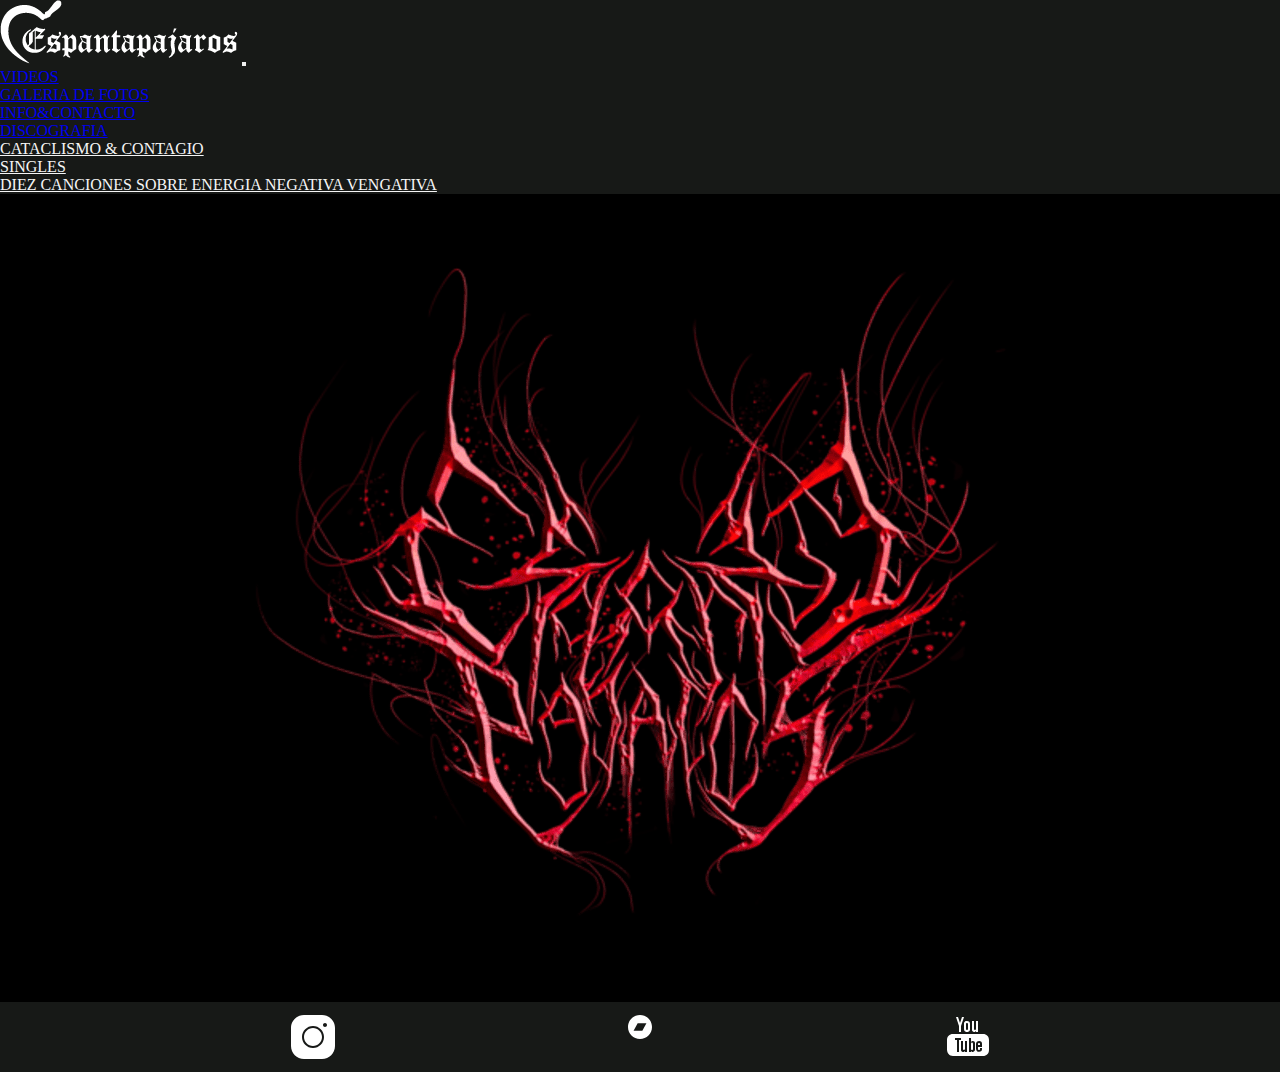
<file: index.html>
<!DOCTYPE html>
<html lang="en">
<head>
    <meta charset="UTF-8">
    <meta http-equiv="X-UA-Compatible" content="IE=edge">
    <meta name="viewport" content="width=device-width, initial-scale=1.0">
    <link href="https://cdn.jsdelivr.net/npm/bootstrap@5.1.3/dist/css/bootstrap.min.css" rel="stylesheet" integrity="sha384-1BmE4kWBq78iYhFldvKuhfTAU6auU8tT94WrHftjDbrCEXSU1oBoqyl2QvZ6jIW3" crossorigin="anonymous">
    <link href="https://unpkg.com/aos@2.3.1/dist/aos.css" rel="stylesheet">
    <link rel="stylesheet" href="./estilos/estilos.css">
    <title>INICIO -ESPANTAPAJAROS-</title>
    <meta property="og:title" content=Espantapajaros>
    <meta property="og:site_name" content=Espantapajaros>
    <meta property="og:url" content=https://lovely-haupia-775685.netlify.app/index.html>
    <meta property="og:description" content=BIENVENIDOS. Página oficial de Espantapajaros, proyecto músical de la ciudad de Rosario. Discografía, filmografía, links directos.>
    <meta property="og:type" content=website>
    <meta property="og:image" content=https://www.freepik.es/iconos-gratis/espantapajaros_15526013.htm#query=espantapajaros&position=5&from_view=search>
    
</head>

<body>

  <header>
    <nav class="navbar navbar-expand-lg navbar-dark">
      <div class="container-fluid">
       <a class="navbar-brand" href="./index.html"><img src="./multimedia/logoEspantapajaros.png"></a>
        <button class="navbar-toggler" type="button" data-bs-toggle="collapse" data-bs-target="#navbarNavDropdown" aria-controls="navbarNavDropdown" aria-expanded="false" aria-label="Toggle navigation">
        <span class="navbar-toggler-icon"></span>
        </button>
        <div class="collapse navbar-collapse" id="navbarNavDropdown">
          <ul class="navbar-nav">
            <li class="nav-item">
              <a class="nav-link" href="./sections/videos.html">VIDEOS</a>
            </li>
            <li class="nav-item">
              <a class="nav-link" href="./sections/galeriafotos.html">GALERIA DE FOTOS</a>
            </li>
            <li class="nav-item">
              <a class="nav-link" href="./sections/nosotros.html">INFO&CONTACTO</a>
            </li>
            <li class="nav-item dropdown">
              <a class="nav-link dropdown-toggle" href="#" id="navbarDropdownMenuLink" role="button" data-bs-toggle="dropdown" aria-expanded="false">DISCOGRAFIA
              </a>
              <ul class="dropdown-menu" aria-labelledby="navbarDropdownMenuLink">
                <li><a class="dropdown-item" href="./sections/c&c.html">CATACLISMO & CONTAGIO</a></li>
                <li><a class="dropdown-item" href="./sections/pandemia.html">SINGLES</a></li>
                <li><a class="dropdown-item" href="./sections/10canciones.html">DIEZ CANCIONES SOBRE ENERGIA NEGATIVA VENGATIVA</a></li>
              </ul>
            </li>
          </ul>
        </div>
      </div>
    </nav>
  </header>

  <section class="logo-index"> 
    <img class="img-index" src="./multimedia/logo-1000.png" alt="logo espantapajaros color rojo">
  </section>

  <footer>
      <a href="https://www.instagram.com/__espantapajaros__/" target="_blank"><img class="icons" src="./multimedia/instagram.svg"></a>
      <a href="https://xespantapajarosx.bandcamp.com/" target="_blank"><img class="icons" src="./multimedia/bandcamp.svg"></a>
      <a href="https://www.youtube.com/channel/UCDVdEdddUO6vZVZKFCz9MSQ" target="_blank"><img class="icons" src="./multimedia/youtube.svg"></a>
  </footer>



<script src="https://cdn.jsdelivr.net/npm/bootstrap@5.1.3/dist/js/bootstrap.bundle.min.js" integrity="sha384-ka7Sk0Gln4gmtz2MlQnikT1wXgYsOg+OMhuP+IlRH9sENBO0LRn5q+8nbTov4+1p" crossorigin="anonymous"></script>  
<script src="https://unpkg.com/aos@2.3.1/dist/aos.js"></script>
<script>
  AOS.init();
</script>
</body>
</html>
</file>
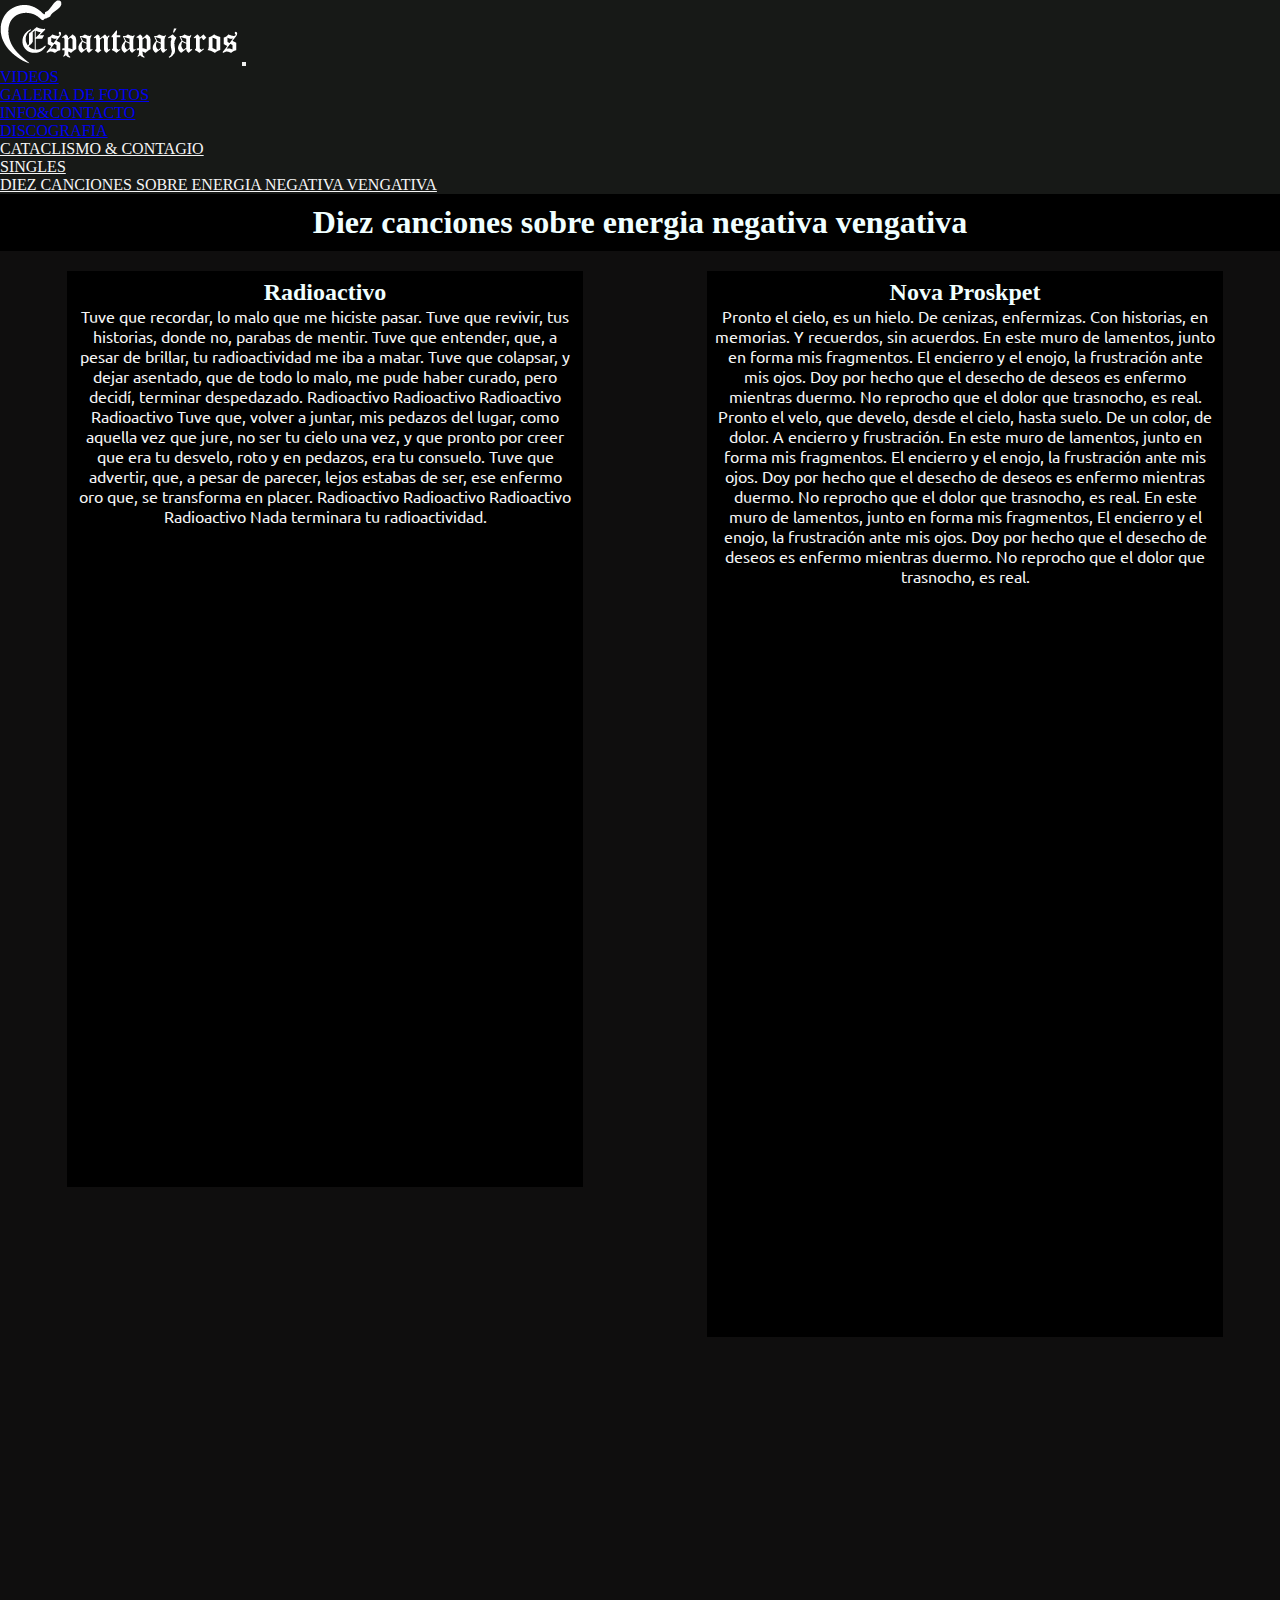
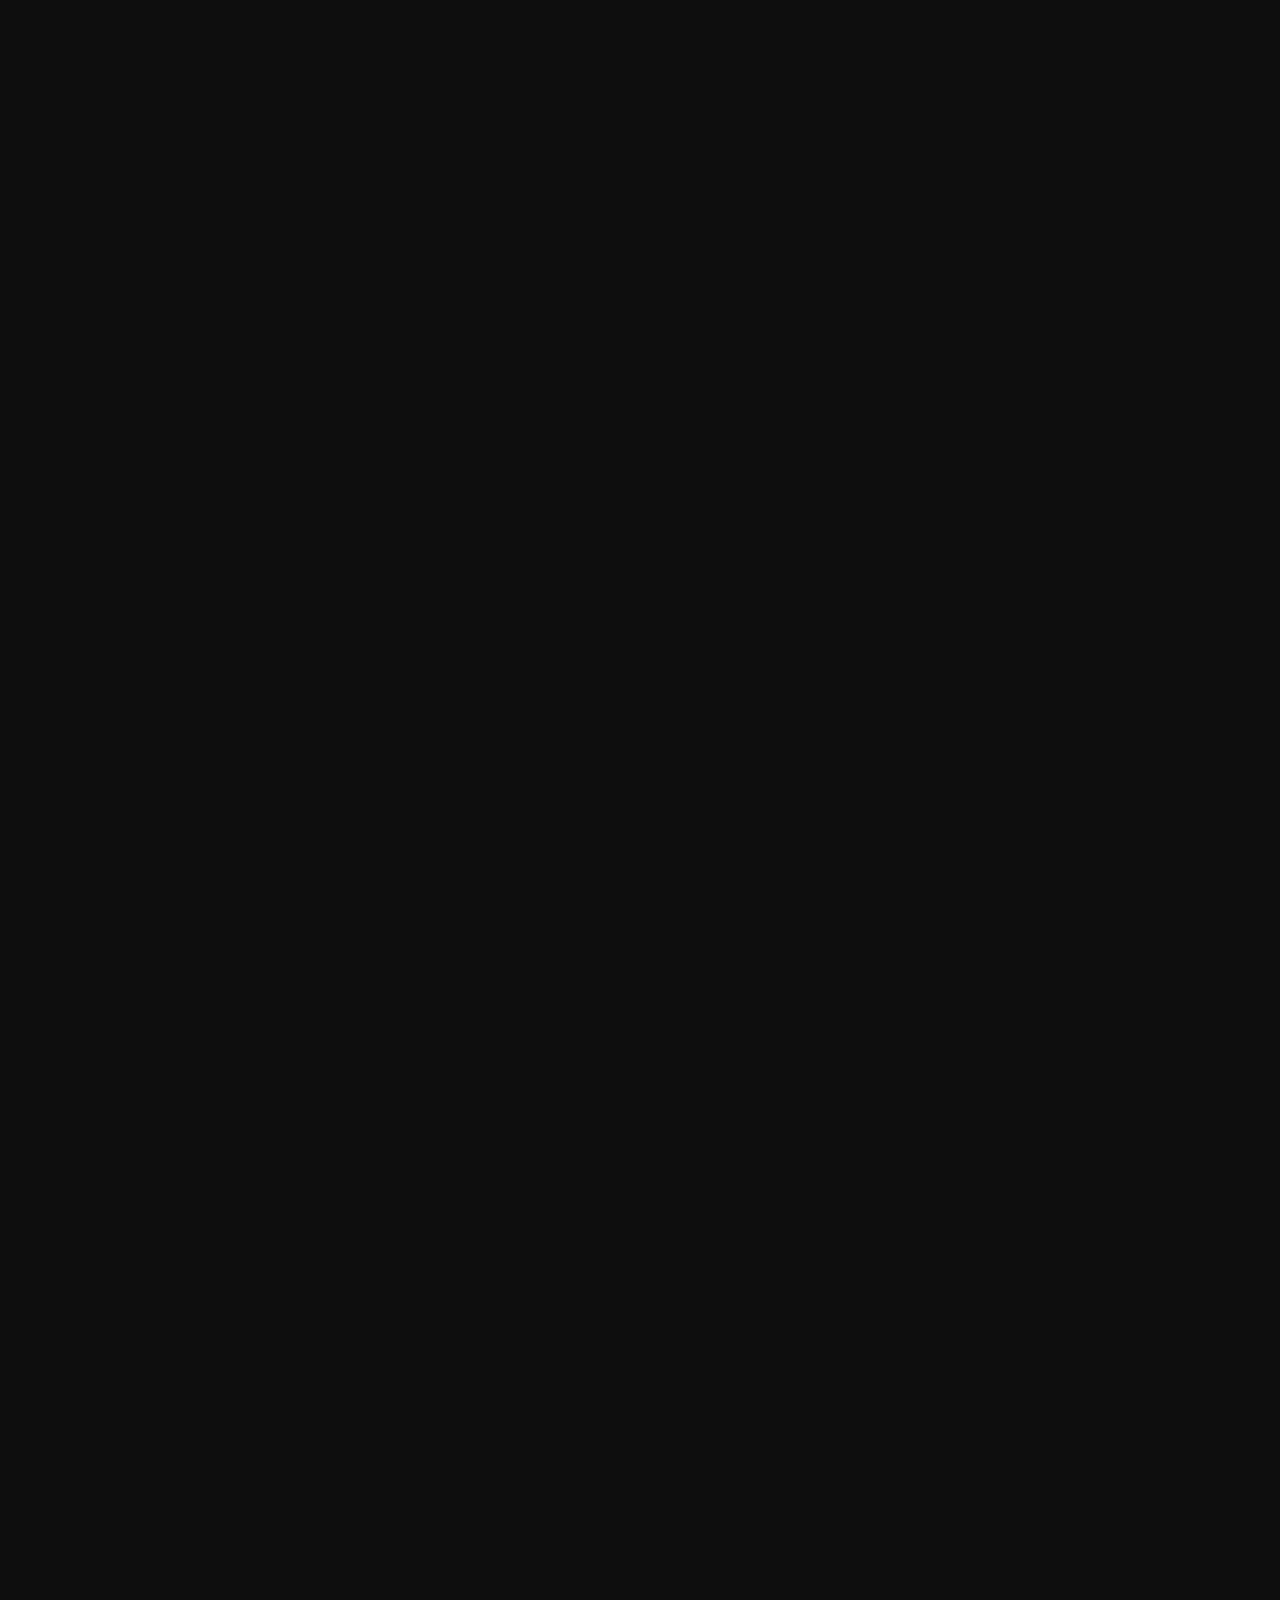
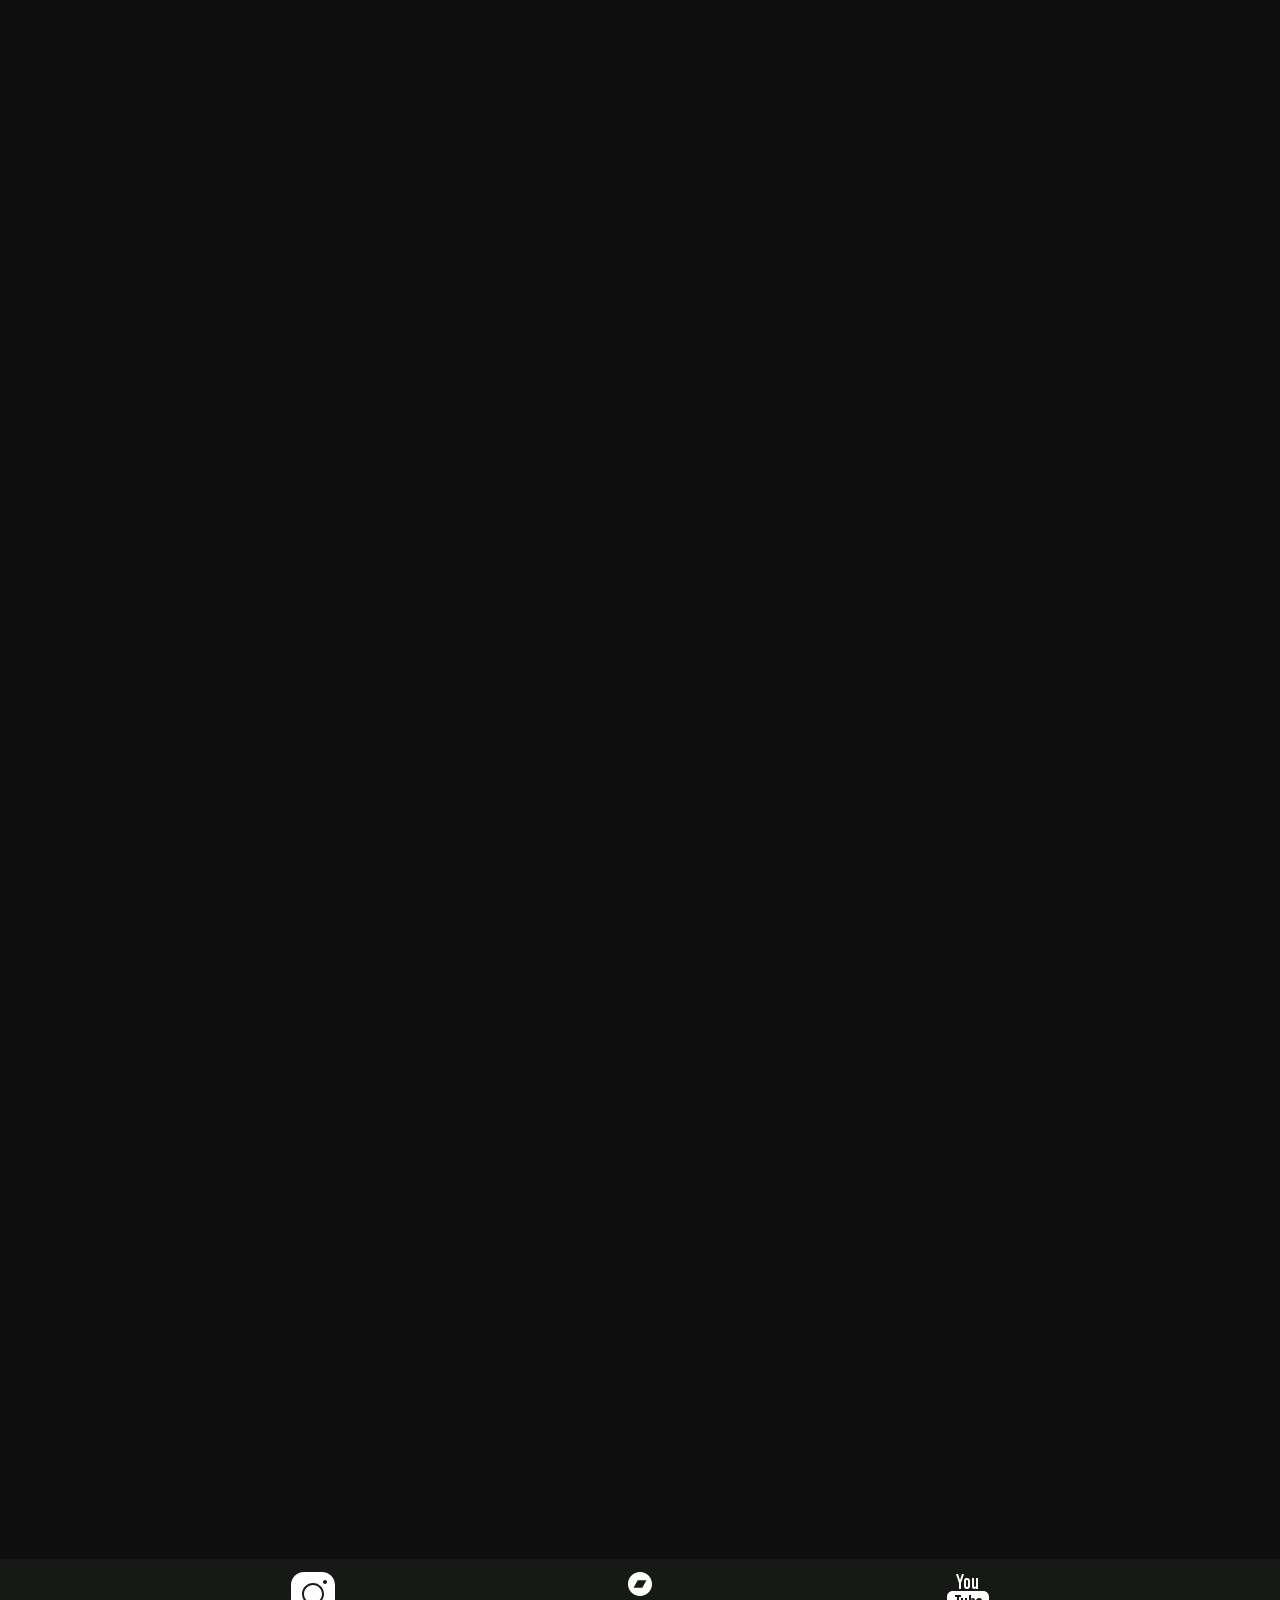
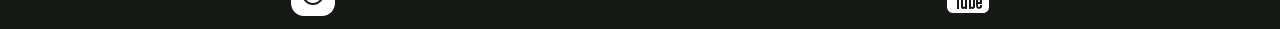
<file: sections/10canciones.html>
<!DOCTYPE html>
<html lang="en">
<head>
    <meta charset="UTF-8">
    <meta http-equiv="X-UA-Compatible" content="IE=edge">
    <meta name="viewport" content="width=device-width, initial-scale=1.0">
    <link href="https://cdn.jsdelivr.net/npm/bootstrap@5.1.3/dist/css/bootstrap.min.css" rel="stylesheet" integrity="sha384-1BmE4kWBq78iYhFldvKuhfTAU6auU8tT94WrHftjDbrCEXSU1oBoqyl2QvZ6jIW3" crossorigin="anonymous">
    <link href="https://unpkg.com/aos@2.3.1/dist/aos.css" rel="stylesheet">
    <link rel="stylesheet" href="../estilos/estilos.css">
    <title>DIEZ CANCIONES</title>
    <meta property="og:title" content=DiezCanciones>
    <meta property="og:site_name" content=Espantapajaros>
    <meta property="og:url" content=https://lovely-haupia-775685.netlify.app/index.html>
    <meta property="og:description" content=Tracklist de Diez canciones sobre energia negativa vengativa.>
    <meta property="og:type" content=website>
    <meta property="og:image" content=https://www.freepik.es/iconos-gratis/espantapajaros_15526013.htm#query=espantapajaros&position=5&from_view=search>
</head>

<body>

    <header>
        <nav class="navbar navbar-expand-lg navbar-dark">
          <div class="container-fluid">
            <a class="navbar-brand" href="../index.html"><img src="../multimedia/logoEspantapajaros.png"></a>
            <button class="navbar-toggler" type="button" data-bs-toggle="collapse" data-bs-target="#navbarNavDropdown" aria-controls="navbarNavDropdown" aria-expanded="false" aria-label="Toggle navigation">
              <span class="navbar-toggler-icon"></span>
            </button>
            <div class="collapse navbar-collapse" id="navbarNavDropdown">
              <ul class="navbar-nav">
                <li class="nav-item">
                  <a class="nav-link" href="../sections/videos.html">VIDEOS</a>
                </li>
                <li class="nav-item">
                  <a class="nav-link" href="../sections/galeriafotos.html">GALERIA DE FOTOS</a>
                </li>
                <li class="nav-item">
                  <a class="nav-link" href="../sections/nosotros.html">INFO&CONTACTO</a>
                </li>
                <li class="nav-item dropdown">
                  <a class="nav-link dropdown-toggle" href="#" id="navbarDropdownMenuLink" role="button" data-bs-toggle="dropdown" aria-expanded="false">DISCOGRAFIA
                  </a>
                  <ul class="dropdown-menu" aria-labelledby="navbarDropdownMenuLink">
                    <li><a class="dropdown-item" href="../sections/c&c.html">CATACLISMO & CONTAGIO</a></li>
                    <li><a class="dropdown-item" href="../sections/pandemia.html">SINGLES</a></li>
                    <li><a class="dropdown-item" href="../sections/10canciones.html">DIEZ CANCIONES SOBRE ENERGIA NEGATIVA VENGATIVA</a></li>
                  </ul>
                </li>
              </ul>
            </div>
          </div>
        </nav>
    </header>

    <h1>Diez canciones sobre energia negativa vengativa</h1>
    <main class="discos">
        <div data-aos="fade-right" class="caja-s">
            <h2>Radioactivo</h2>
            <p>Tuve que recordar, lo malo que me hiciste pasar.
            Tuve que revivir, tus historias, donde no, parabas de mentir.
            Tuve que entender, que, a pesar de brillar, tu radioactividad me iba a matar.
        
            Tuve que colapsar, y dejar asentado, que de todo lo malo, me pude haber curado, pero decidí, terminar despedazado.
        
            Radioactivo 
            Radioactivo
            Radioactivo 
            Radioactivo
        
            Tuve que, volver a juntar, mis pedazos del lugar,
            como aquella vez que jure, no ser tu cielo una vez,
            y que pronto por creer que era tu desvelo,
            roto y en pedazos, era tu consuelo.
        
            Tuve que advertir, que, a pesar de parecer,
            lejos estabas de ser,
            ese enfermo oro que, se transforma en placer.
        
            Radioactivo 
            Radioactivo 
            Radioactivo
            Radioactivo
        
            Nada terminara tu radioactividad.
            </p>
            <iframe style="border-radius:12px" src="https://open.spotify.com/embed/track/3YaQed8TZfrzxCFY2kUPv5?utm_source=generator&theme=0" width="100%" height="80" frameBorder="0" allowfullscreen="" allow="autoplay; clipboard-write; encrypted-media; fullscreen; picture-in-picture"></iframe>
        </div>

    <div data-aos="fade-right" class="caja-l">
        <h2>Nova Proskpet</h2>
        <p>Pronto el cielo, es un hielo.
        De cenizas, enfermizas.
        Con historias, en memorias.
        Y recuerdos, sin acuerdos.
        
        En este muro de lamentos, junto en forma mis fragmentos.
        El encierro y el enojo, la frustración ante mis ojos.
        Doy por hecho que el desecho de deseos es enfermo mientras duermo.
        No reprocho que el dolor que trasnocho, es real.
        
        Pronto el velo, que develo,
        desde el cielo, hasta suelo.
        De un color, de dolor.
        A encierro y frustración.
        
        En este muro de lamentos, junto en forma mis fragmentos.
        El encierro y el enojo, la frustración ante mis ojos.
        Doy por hecho que el desecho de deseos es enfermo mientras duermo.
        No reprocho que el dolor que trasnocho, es real.
        
        En este muro de lamentos, junto en forma mis fragmentos,
        El encierro y el enojo, la frustración ante mis ojos.
        Doy por hecho que el desecho de deseos es enfermo mientras duermo.
        No reprocho que el dolor que trasnocho, es real.       
        </p>
        <iframe style="border-radius:12px" src="https://open.spotify.com/embed/track/0UcuuOtdXxRXNoAby8Nkkf?utm_source=generator&theme=0" width="100%" height="80" frameBorder="0" allowfullscreen="" allow="autoplay; clipboard-write; encrypted-media; fullscreen; picture-in-picture"></iframe>
    </div>

    <div data-aos="fade-right" class="caja-s">
        <h2>Días que se han ido</h2>
        <p>Muerto por dentro y un vacío en el centro,
        un odio incierto, ¡quiero despertar!
        
        Por el bien de los míos
        me siento muy tranquilo.
        Me siento y vacilo,
        ¡Yo soy el final!
        
        Un fuego siniestro
        que quema todo lo nuestro, 
        mientras lo bueno avanza al abismo, 
        ¡quiero terminar!
        
        
        Los días se han ido tan pronto y perdido.
        Y aunque no tenga sentido, la vida solo ha sido
        un invierno tan podrido, que carece de olvido.
        Porque todo lo vivido, es un presente nocivo.
        
        La guerra que enfrentas es contigo mismo, 
        y los cartuchos se agotaron de sadismo.
        Todas esas marcas de enfermísimo y consumismo puro.
        No tendrán lugar porque no hay nada por matar.
        
        Los días se han ido, me encuentro muy perdido,
        entre la niebla y el frio, vivo del olvido.
        
        Por el bien de los míos, me siento muy tranquilo, me siento y vacilo,
        ¡Yo soy el final!
        </p>
        <iframe style="border-radius:12px" src="https://open.spotify.com/embed/track/3lm8mEXQCZ88Xrw2N9NsXK?utm_source=generator&theme=0" width="100%" height="80" frameBorder="0" allowfullscreen="" allow="autoplay; clipboard-write; encrypted-media; fullscreen; picture-in-picture"></iframe>
    </div>

    <div data-aos="fade-left" class="caja-m">
        <h2>Crisis</h2>
        <p>Apuntas al final. Tiras del gatillo. 
        Todo lo que haces te deja sin brillo. 
        Te ha desgastado, contigo ha terminado.
        La frustración ha comenzado.
        
        Frente al espejo, quedando perplejo, escuchas consejos,
        cosiendo tu pellejo.
        Frente al espejo, quedando perplejo, escuchas consejos,
        cosiendo tu pellejo.
        
        Comienza el colapso, y tu mundo a pedazos.
        Te desarmas en retazos y no juntas ni un abrazo-
        Comienza el colapso, y tu mundo a pedazos.
        Te desarmas en retazos y no juntas ni un abrazo-
        </p>
        <iframe style="border-radius:12px" src="https://open.spotify.com/embed/track/1gINWYaw2slA08Nz5PFJ9m?utm_source=generator&theme=0" width="100%" height="80" frameBorder="0" allowfullscreen="" allow="autoplay; clipboard-write; encrypted-media; fullscreen; picture-in-picture"></iframe>
    </div>

    <div data-aos="fade-left" class="caja-i">
        <h2>11:47</h2>
        <p>-Instrumental-</p>
        <iframe style="border-radius:12px" src="https://open.spotify.com/embed/track/3hyMpjJt8Gjmvroumk0pW9?utm_source=generator&theme=0" width="100%" height="80" frameBorder="0" allowfullscreen="" allow="autoplay; clipboard-write; encrypted-media; fullscreen; picture-in-picture"></iframe>
    </div>

    <div data-aos="fade-left" class="caja-m">
        <h2>Tiviliz</h2>
        <p>Un día soleado voy llegando hacia vos.
        Un día nublado voy huyendo desde vos.
        
        Mantenerme algo cuerdo, me ha dejado en desacuerdo.
        Porque todo este recuerdo, de algún modo me recuerda a vos.
        
        Voy cortando estas flores esperando que mejores, casi sin dolores.
        Voy llenando estos huecos vacíos de ecos, y sin rencores.
        Vengo a traer esta suerte ya lejos de verte, esperando mejorar.
        Vengo del lado de la muerte, pensándote muy fuerte.
        Soñando no perder.
        
        Mantenerme algo cuerdo, me ha dejado en desacuerdo.
        Porque todo este recuerdo, de algún modo me recuerda a vos.
        </p>
        <iframe style="border-radius:12px" src="https://open.spotify.com/embed/track/6hIymv7zr9ZpdFg30u0KaQ?utm_source=generator&theme=0" width="100%" height="80" frameBorder="0" allowfullscreen="" allow="autoplay; clipboard-write; encrypted-media; fullscreen; picture-in-picture"></iframe>
    </div>

    <div data-aos="fade-right" class="caja-m">
        <h2>Funeral a cielo abierto</h2>
        <p>Se vuelve real este ritual
        en este plano emocional...
        La disección empieza.
        Se inicia el camino
        y mi cuerpo, pieza por pieza.
        
        Todo este ritual se vuelve real. 
        Ha sido noticia, fuera de este plano emocional. 
        Los míos me llevan.
        La disección empieza. 
        Se inicia el camino
        y mi cuerpo, pieza por pieza.
        
        Mi cuerpo por partes pronto aflora.
        El cielo se abre sin demora.
        Buitres me devoran y mi alma protectora,
        controla mi carcasa impostora.
        
        -Termine su existencia de forma abrumadora-
        
        Pieza por pieza, se desarma el abismo.
        Pieza por pieza, se extiende el sadismo.
        </p>
        <iframe style="border-radius:12px" src="https://open.spotify.com/embed/track/4clmaXLUf4jeELdZ5IcMoq?utm_source=generator&theme=0" width="100%" height="80" frameBorder="0" allowfullscreen="" allow="autoplay; clipboard-write; encrypted-media; fullscreen; picture-in-picture"></iframe>
    </div>

    <div data-aos="fade-right" class="caja-m">
        <h2>Bosque blanco</h2>
        <p>No he parado de huir,
        pronto seré uno mas en fluir.
        Las sombras son el caos,
        mis labios agrietados.
        
        Sueños muy despedazados.
        Huesos muy oxidados.
        El frío quema mi torso.
        Y desnudo con mi piel de escudo.
        
        En este bosque, encantado.
        Ya me siento, acorralado.
        No existe un muro levantado.
        El final ya no es divisado.
        
        Tu silueta me he encontrado,
        a medida que soy llamado.
        Tu silueta se achica desesperanzado,
        desesperanzado.
        
        No habrá ya un retorno,
        que exista en este entorno.
        Un camino de vuelta,
        toda esperanza disuelta.
        </p>
        <iframe style="border-radius:12px" src="https://open.spotify.com/embed/track/24t8PKAo09Er1OPol2BkpH?utm_source=generator&theme=0" width="100%" height="80" frameBorder="0" allowfullscreen="" allow="autoplay; clipboard-write; encrypted-media; fullscreen; picture-in-picture"></iframe>
    </div>

    <div data-aos="fade-right" class="caja-m">
        <h2>La reina hormiga león</h2>
        <p>Te sientes muy, casi eterno,
        hacia todo el infierno.
        Mientes y vas siempre atrás.
        Mientras estas siempre detrás.
        
        Te sientes muy, casi enfermo,
        hacia el final de este invierno.
        Dónde llevas aquél final?
        Ya no podrás hoy terminar.
        
        Todo el dolor que ya cargas,
        pronto serán tus descargas.
        Inventaras un nuevo lugar
        Para estar, sola en la eternidad.
        
        -------
        
        Lejos estas ya de llegar.
        Muy lejos vas, te vas a ahogar.
        Pronto plagas, cualquier lugar.
        Estrangulas con tu collar.
        
        Vuelvo a empezar ya sin pensar,
        que vas a estar, solo amenazar.
        Y aunque este lejos de vos,
        Que bueno fué, decir adiós.
        </p>
        <iframe style="border-radius:12px" src="https://open.spotify.com/embed/track/6fasyGI2OrSWcyKZzfMeSV?utm_source=generator&theme=0" width="100%" height="80" frameBorder="0" allowfullscreen="" allow="autoplay; clipboard-write; encrypted-media; fullscreen; picture-in-picture"></iframe>
    </div>

    <div data-aos="fade-left" class="caja-s">
        <h2>Rey luz</h2>
        <p>Me convertí en un portal de energía negativa.
        Sofocando así todas mis expectativas.
        No pude encontrar lo que me hacía mal.
        Tuve que buscar un ser espiritual, mediante un ritual
        de velas encendidas, pude perpetrar lo que me consumía.
        
        Era un demonio llamado envidia, 
        concebido por amigos y familia.
        No sabrás que hacer cuando todo vaya mal.
        Y las cosas se muevan del lugar,
        No sabrás que hacer cuando te toque estar mal.
        Y para demostrar que todo va normal,
        que todo va a pasar, que pronto va a terminar.
        
        Me convertí en un portal de energía negativa.
        Sofocando así todas mis expectativas.
        
        Era un demonio llamado envidia, 
        concebido por amigos y familia.
        No sabrás que hacer cuando todo vaya mal.
        Y las cosas se muevan del lugar.
        </p>
        <iframe style="border-radius:12px" src="https://open.spotify.com/embed/track/4SbJWAI4vtdO7GYpomE5qg?utm_source=generator&theme=0" width="100%" height="80" frameBorder="0" allowfullscreen="" allow="autoplay; clipboard-write; encrypted-media; fullscreen; picture-in-picture"></iframe>
    </div> 
    </main>

  
      <footer>
          <a href="https://www.instagram.com/__espantapajaros__/" target="_blank"><img class="icons" src="../multimedia/instagram.svg"></a>
          <a href="https://xespantapajarosx.bandcamp.com/" target="_blank"><img class="icons" src="../multimedia/bandcamp.svg"></a>
          <a href="https://www.youtube.com/channel/UCDVdEdddUO6vZVZKFCz9MSQ" target="_blank"><img class="icons" src="../multimedia/youtube.svg"></a>
      </footer> 



<script src="https://cdn.jsdelivr.net/npm/bootstrap@5.1.3/dist/js/bootstrap.bundle.min.js" integrity="sha384-ka7Sk0Gln4gmtz2MlQnikT1wXgYsOg+OMhuP+IlRH9sENBO0LRn5q+8nbTov4+1p" crossorigin="anonymous"></script>   
<script src="https://unpkg.com/aos@2.3.1/dist/aos.js"></script>
<script>
  AOS.init();
</script>
</body>
</html>
</file>
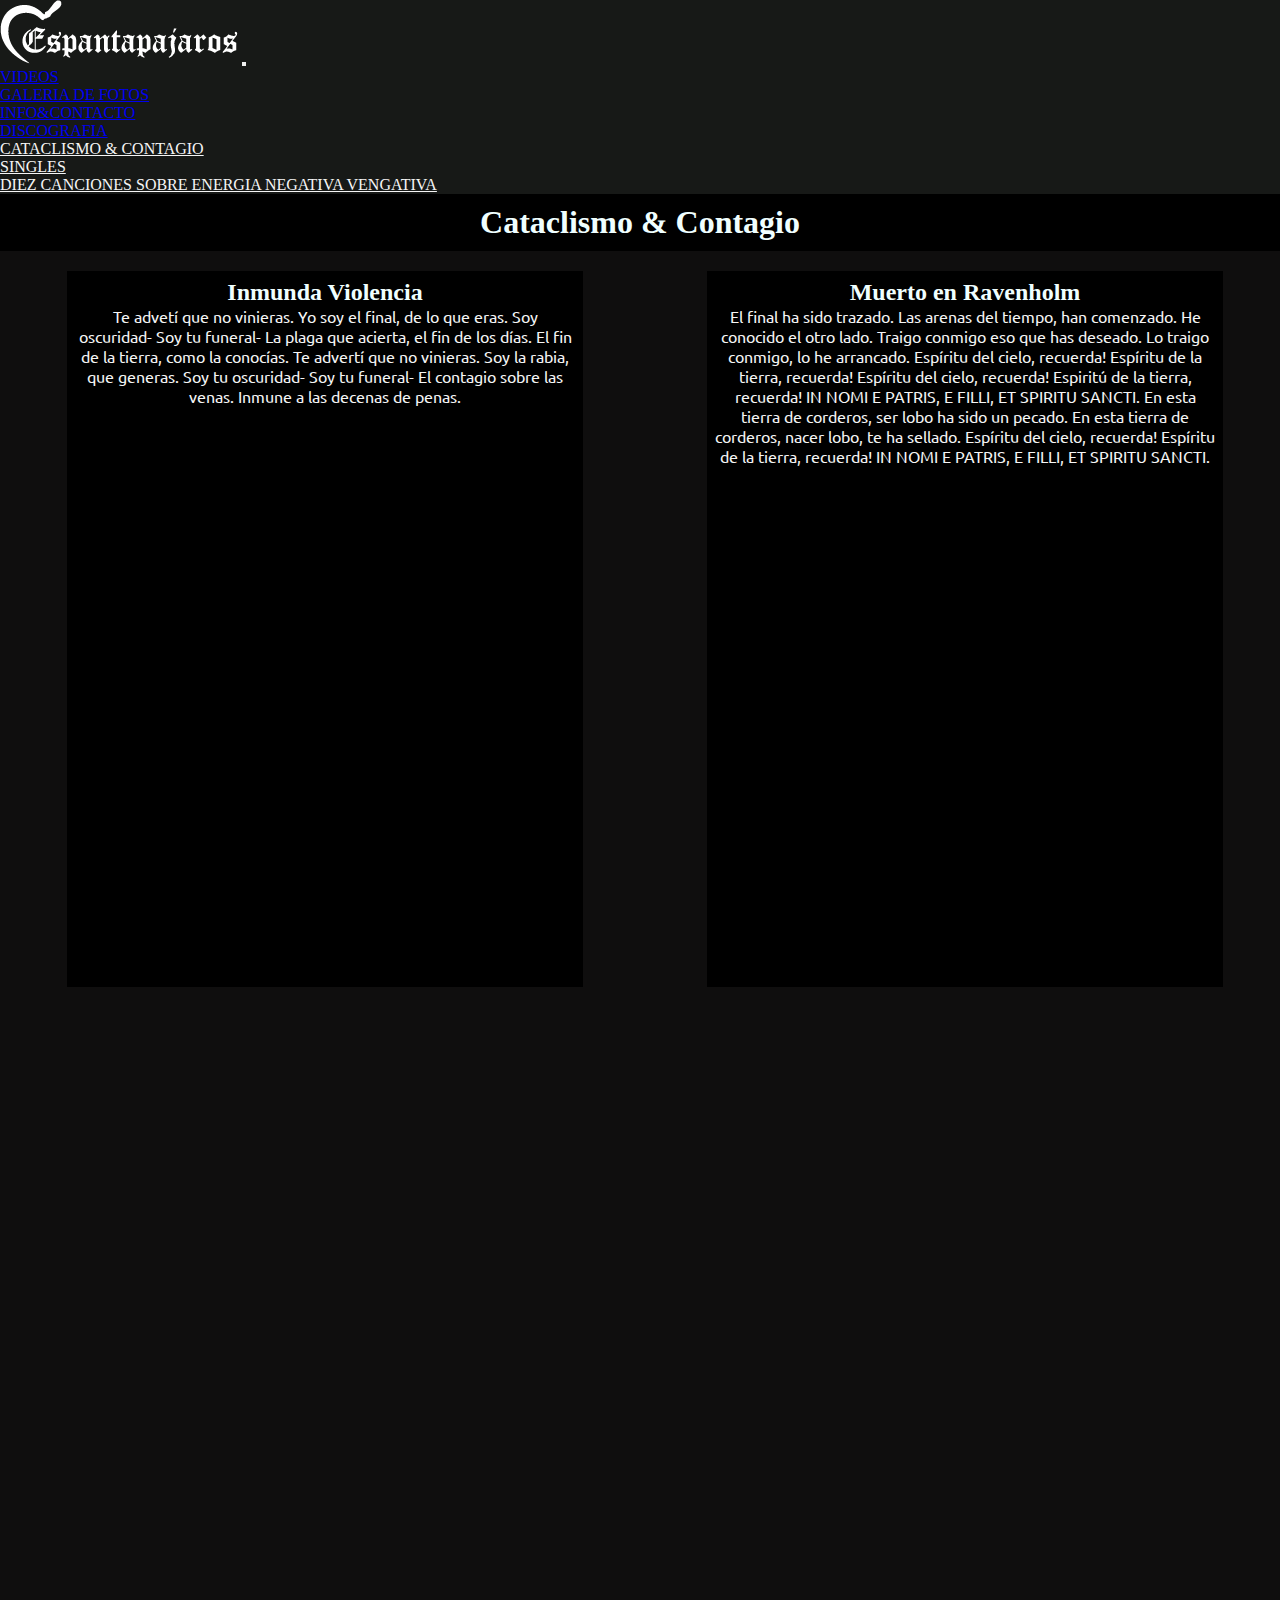
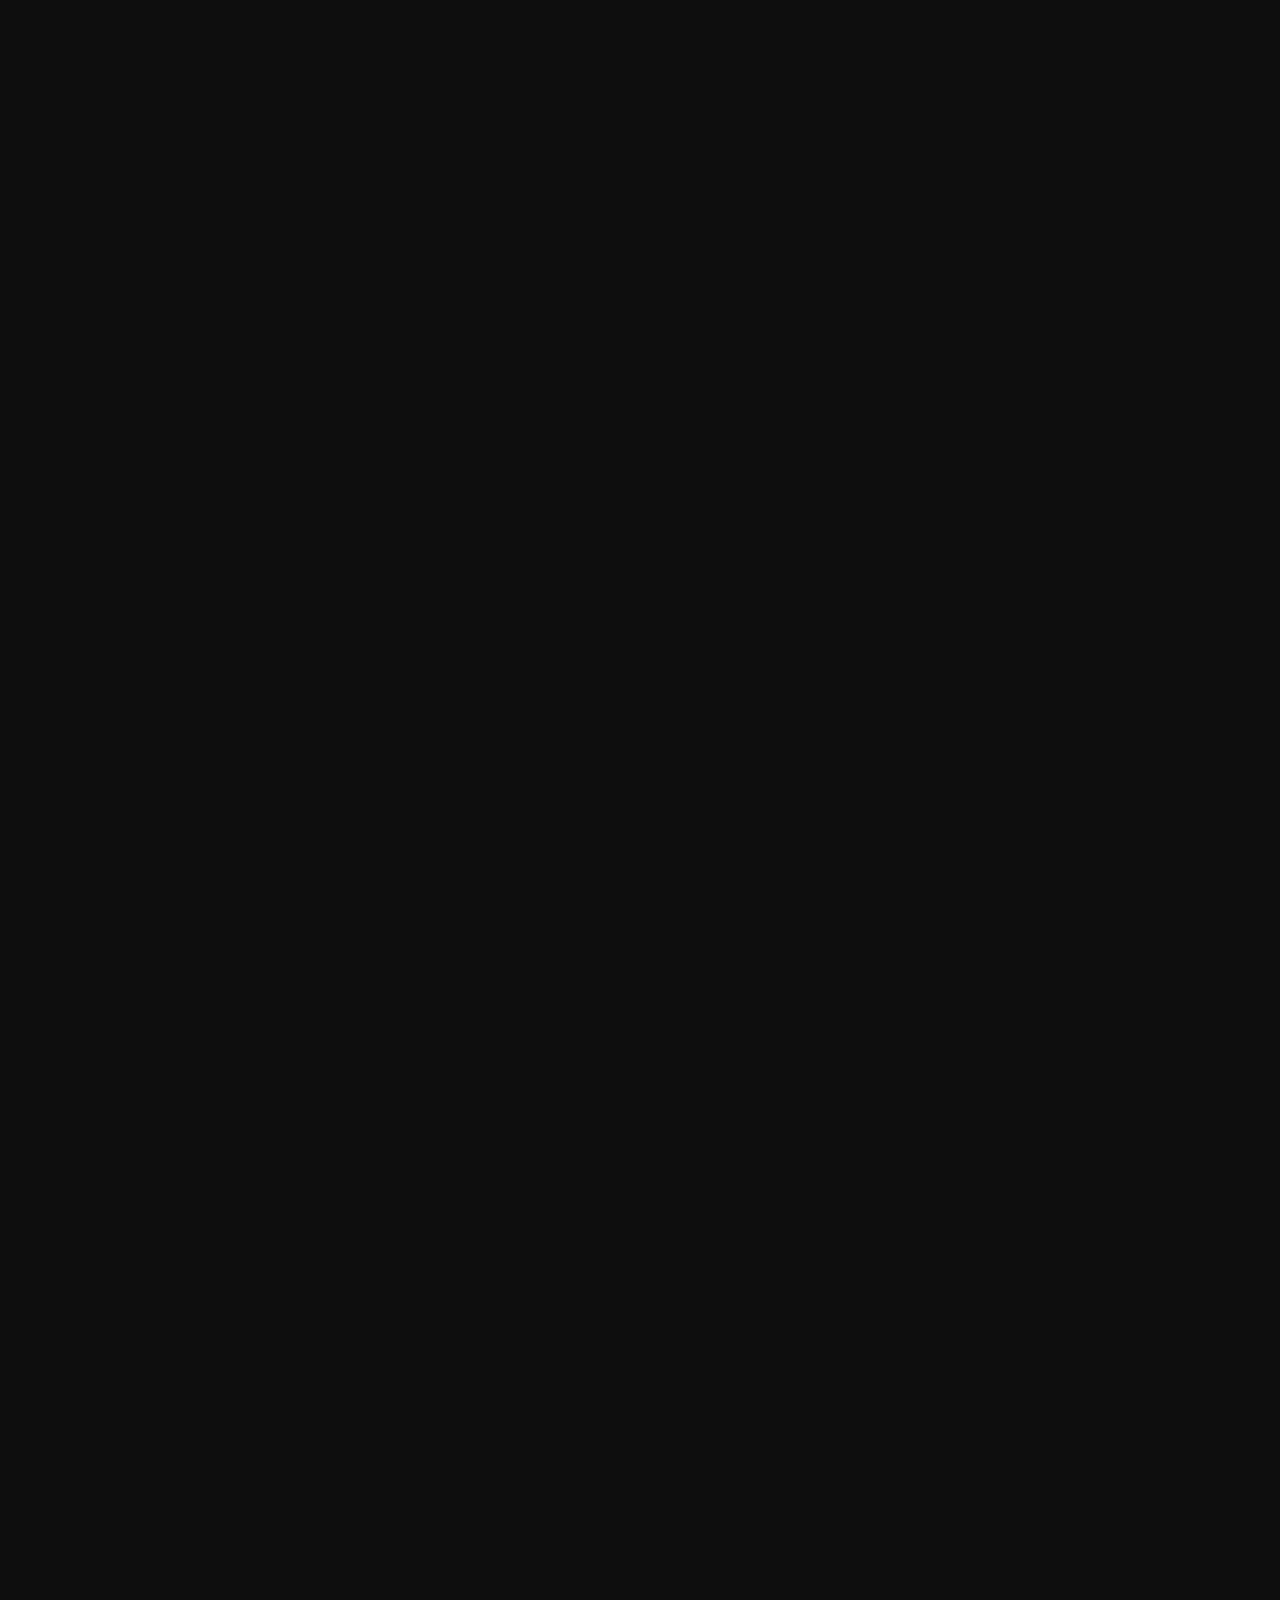
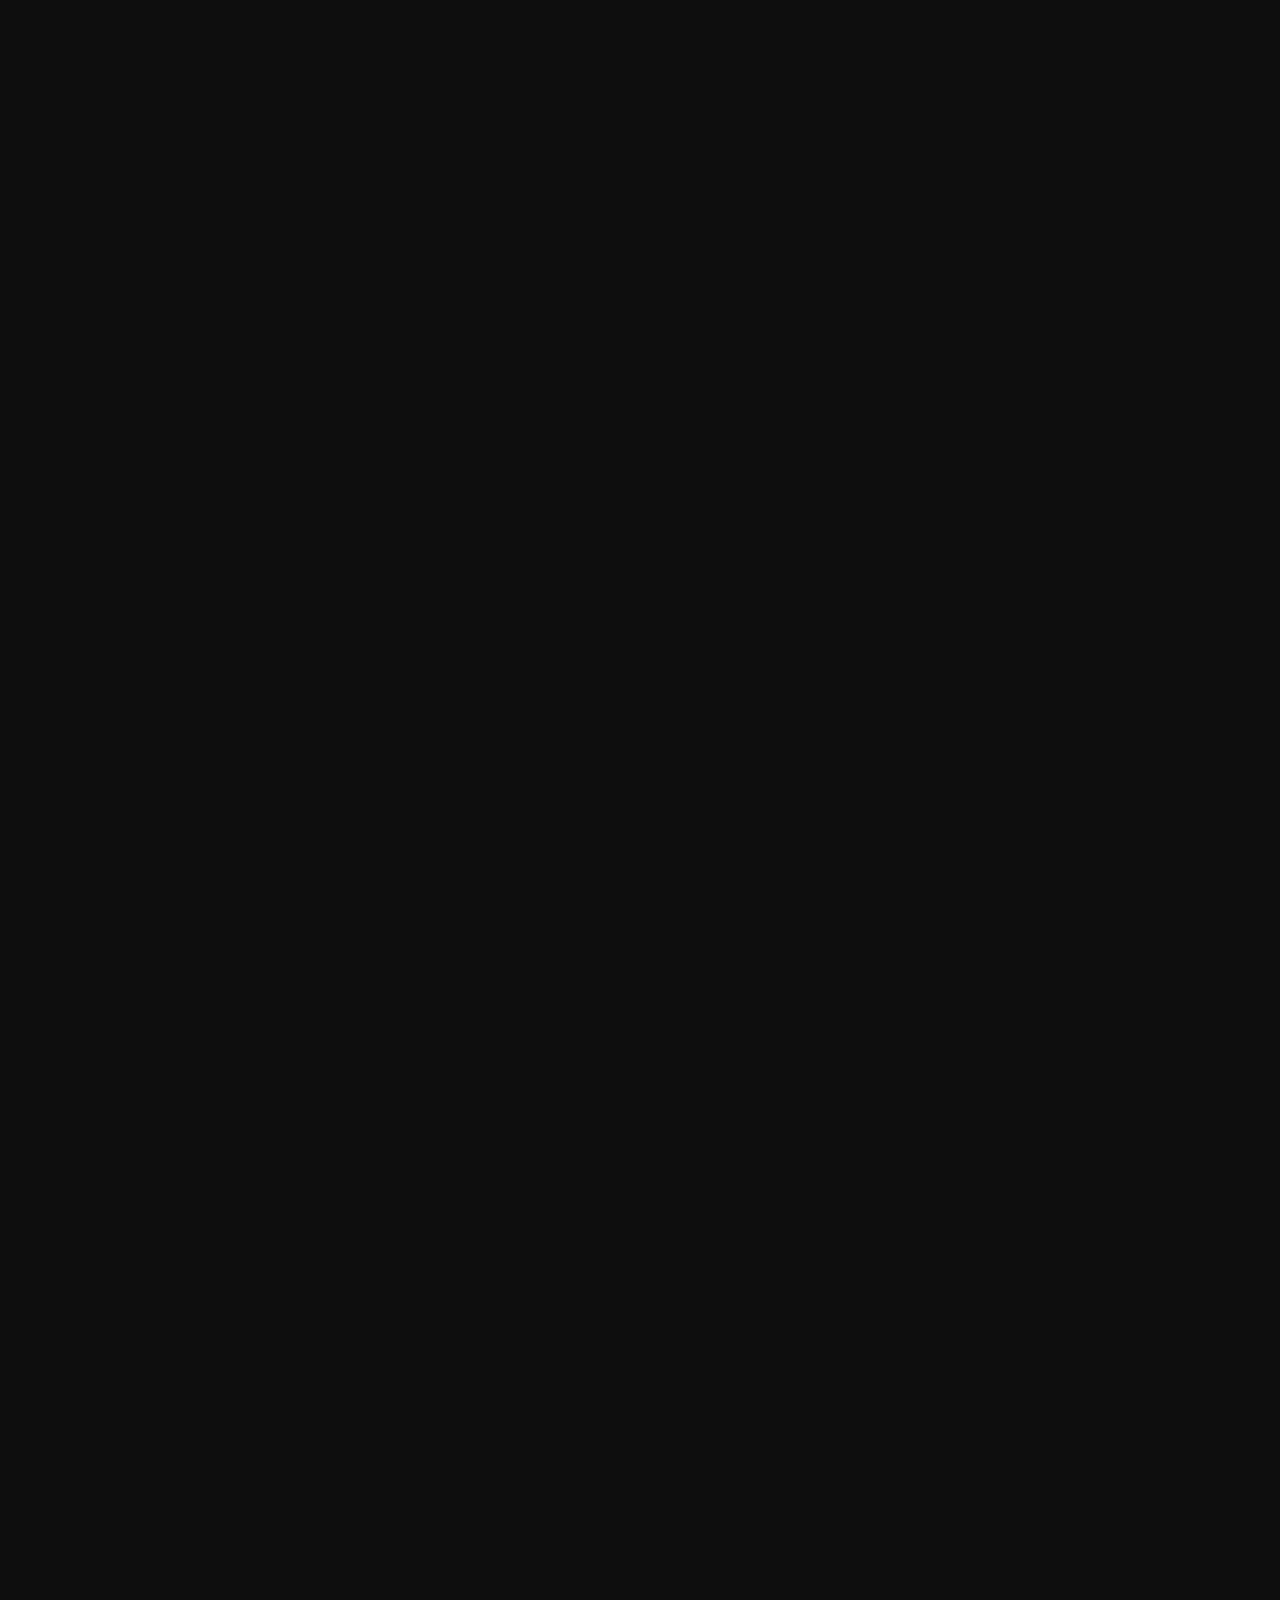
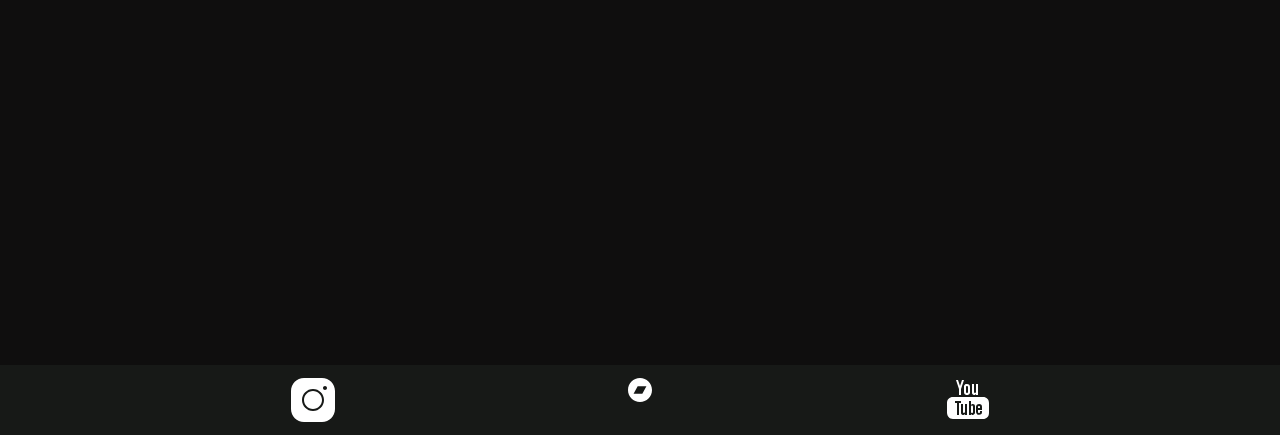
<file: sections/c&c.html>
<!DOCTYPE html>
<html lang="en">
<head>
    <meta charset="UTF-8">
    <meta http-equiv="X-UA-Compatible" content="IE=edge">
    <meta name="viewport" content="width=device-width, initial-scale=1.0">
    <link href="https://cdn.jsdelivr.net/npm/bootstrap@5.1.3/dist/css/bootstrap.min.css" rel="stylesheet" integrity="sha384-1BmE4kWBq78iYhFldvKuhfTAU6auU8tT94WrHftjDbrCEXSU1oBoqyl2QvZ6jIW3" crossorigin="anonymous">
    <link href="https://unpkg.com/aos@2.3.1/dist/aos.css" rel="stylesheet">
    <link rel="stylesheet" href="../estilos/estilos.css">
    <title>CATACLISMO&CONTAGIO</title>
    <meta property="og:title" content=Cataclismo&Contagio>
    <meta property="og:site_name" content=Espantapajaros>
    <meta property="og:url" content=https://lovely-haupia-775685.netlify.app/index.html>
    <meta property="og:description" content=Tracklist de Cataclismo y Contagio>
    <meta property="og:type" content=website>
    <meta property="og:image" content=https://www.freepik.es/iconos-gratis/espantapajaros_15526013.htm#query=espantapajaros&position=5&from_view=search>
</head>

<body>
    <header>
        <nav class="navbar navbar-expand-lg navbar-dark">
          <div class="container-fluid">
            <a class="navbar-brand" href="../index.html"><img src="../multimedia/logoEspantapajaros.png"></a>
            <button class="navbar-toggler" type="button" data-bs-toggle="collapse" data-bs-target="#navbarNavDropdown" aria-controls="navbarNavDropdown" aria-expanded="false" aria-label="Toggle navigation">
              <span class="navbar-toggler-icon"></span>
            </button>
            <div class="collapse navbar-collapse" id="navbarNavDropdown">
              <ul class="navbar-nav">
                <li class="nav-item">
                  <a class="nav-link" href="../sections/videos.html">VIDEOS</a>
                </li>
                <li class="nav-item">
                  <a class="nav-link" href="../sections/galeriafotos.html">GALERIA DE FOTOS</a>
                </li>
                <li class="nav-item">
                    <a class="nav-link" href="../sections/nosotros.html">INFO&CONTACTO</a>
                  </li>
                <li class="nav-item dropdown">
                  <a class="nav-link dropdown-toggle" href="#" id="navbarDropdownMenuLink" role="button" data-bs-toggle="dropdown" aria-expanded="false">DISCOGRAFIA
                  </a>
                  <ul class="dropdown-menu" aria-labelledby="navbarDropdownMenuLink">
                    <li><a class="dropdown-item" href="../sections/c&c.html">CATACLISMO & CONTAGIO</a></li>
                    <li><a class="dropdown-item" href="../sections/pandemia.html">SINGLES</a></li>
                    <li><a class="dropdown-item" href="../sections/10canciones.html">DIEZ CANCIONES SOBRE ENERGIA NEGATIVA VENGATIVA</a></li>
                  </ul>
                </li>
              </ul>
            </div>
          </div>
        </nav>
    </header>
    
<h1>Cataclismo & Contagio</h1>
<main class="discos">
    <div data-aos="fade-right" class="caja-m">
        <h2 >Inmunda Violencia</h2>
        <p>Te advetí que no vinieras.
        Yo soy el final, de lo que eras.
        Soy oscuridad-
        Soy tu funeral-
        La plaga que acierta, 
        el fin de los días.
        El fin de la tierra,
        como la conocías.
        Te advertí que no vinieras.
        Soy la rabia, que generas.
        Soy tu oscuridad-
        Soy tu funeral-
        El contagio sobre las venas.
        Inmune a las decenas de penas.
        </p>
        <iframe style="border-radius:12px" src="https://open.spotify.com/embed/track/47KtqVBtQpDh54ff5ziROA?utm_source=generator&theme=0" width="100%" height="80" frameBorder="0" allowfullscreen="" allow="autoplay; clipboard-write; encrypted-media; fullscreen; picture-in-picture"></iframe>
    </div>

    <div data-aos="fade-right" class="caja-m">
        <h2>Muerto en Ravenholm</h2>
        <p>El final ha sido trazado.
        Las arenas del tiempo,
        han comenzado.
        He conocido el otro lado.
        Traigo conmigo eso que has deseado.
        Lo traigo conmigo,
        lo he arrancado.

        Espíritu del cielo, recuerda!
        Espíritu de la tierra, recuerda!
        Espíritu del cielo, recuerda!
        Espiritú de la tierra, recuerda!

        IN NOMI E PATRIS, E FILLI,
        ET SPIRITU SANCTI.

        En esta tierra de corderos,
        ser lobo ha sido un pecado.
        En esta tierra de corderos,
        nacer lobo, te ha sellado.

        Espíritu del cielo, recuerda!
        Espíritu de la tierra, recuerda!

        IN NOMI E PATRIS, E FILLI,
        ET SPIRITU SANCTI.
        </p>
        <iframe style="border-radius:12px" src="https://open.spotify.com/embed/track/3dOLIJ3koh67Sl6t38y06e?utm_source=generator&theme=0" width="100%" height="80" frameBorder="0" allowfullscreen="" allow="autoplay; clipboard-write; encrypted-media; fullscreen; picture-in-picture"></iframe>
    </div>

    <div data-aos="fade-right" class="caja-s">
        <h2>Saciedad Sociedad Suciedad</h2>
        <p>Pasó un tiempo sin encontrarte.
        Pintaron tu rostro por todas partes.
        Ya nunca más, podrán borrarte.
        Ya nunca más, podrán dañarte.
        Salimos todos a buscarte,
        quisimos todos encontrarte.
        Menos aquellos que lapidaste.
        Y con tu dolor, desenmascaraste.
        
        Ascendemos asesinos, que lograron ser.
        Verdugos, en caminos clandestinos,
        que ocultaron ser muy duros.

        Pasó un tiempo sin encontrarte.
        Pintaron tu rostro por todas partes.
        Ya nunca más, podrán borrarte.
        Ya nunca más, dañarte.

        Consumimos criptonita, 
        de canales que gravitan.
        En mentiras que editan.
        Pistas falsas que vomitan.
        </p>
        <iframe style="border-radius:12px" src="https://open.spotify.com/embed/track/3Opxo04dRedpjvjfJza6QU?utm_source=generator&theme=0" width="100%" height="80" frameBorder="0" allowfullscreen="" allow="autoplay; clipboard-write; encrypted-media; fullscreen; picture-in-picture"></iframe>
    </div>

    <div data-aos="fade-left" class="caja-i">
        <h2>Invierno</h2>
        <p>-Instrumental-</p>
        <iframe style="border-radius:12px" src="https://open.spotify.com/embed/track/3TjI6PkwtYT4OrCLQ2mn8W?utm_source=generator&theme=0" width="100%" height="80" frameBorder="0" allowfullscreen="" allow="autoplay; clipboard-write; encrypted-media; fullscreen; picture-in-picture"></iframe>
    </div>

    <div data-aos="fade-left" class="caja-m">
        <h2>Existencia Inexistencia</h2>
        <p>Y el sol, que pronto terminará.
        No habrá luz que pueda salvarte.
        Y el sol, pronto te calcinará.
        
        -Y así vivir se hace difícil-

        Y el sol, pronto te dormirá.
        Más temprano la noche,
        todo se irá.
        Y el sol, tu vida teñirá.

        Y en tí, ya no habrá,
        forma de escapar.
        Y en tí, no encontrarás,
        el final con el que soñás.

        -Y así vivir se hace difícil-

        Y en tí, no encontrarás el final.
        Con el que soñás. 
        y en tí ya no habrá,
        forma de escapar. 
        </p>
         <iframe style="border-radius:12px" src="https://open.spotify.com/embed/track/2RTCqnH3ZXJ5kmb1WrZTG1?utm_source=generator&theme=0" width="100%" height="80" frameBorder="0" allowfullscreen="" allow="autoplay; clipboard-write; encrypted-media; fullscreen; picture-in-picture"></iframe>
    </div>

    <div data-aos="fade-left" class="caja-m">
        <h2>Desceso</h2>
        <p>No podría hacerlo, yo no podría...
        No podría hacerlo, yo no podría...
        
        Me he roto mil veces, 
        no encuentro el camino.
        Y de los mil pedazos,
        no logro unirlos.
        He quemado todo mi sendero.
        Ya no hay forma de permanecer entero.

        Los días se me han atascado.
        Nadie me dijo que el tiempo,
        se había postrado.
        Todo el cielo se ha convertido,
        en un eterno funeral podrido.
        Donde el hielo, congela mi cuerpo.
        Donde terminan todos mis deseos.

        Todo el cielo se ha oscurecido.
        Y no volveré, ya no tiene sentido.
        No volveré, ya todos se han ido.
        Todos se han ido.
        </p>
        <iframe style="border-radius:12px" src="https://open.spotify.com/embed/track/4WHmBgbYRxjYB7EREdHOow?utm_source=generator&theme=0" width="100%" height="80" frameBorder="0" allowfullscreen="" allow="autoplay; clipboard-write; encrypted-media; fullscreen; picture-in-picture"></iframe>
    </div>

    <div data-aos="fade-right" class="caja-m">
        <h2>Cataclismo y contagio</h2>
        <p>Mis ojos se han tornado negros.
        Mis labios hoy desintegro.

        En plegarias me envuelvo.
        Y voy cayendo, en silencio.
        Tu falsa esperanza no me ha servido
        Ni siquiera de confianza.

        Me he derrumbado por todo el mal
        que he cargado, me he contagiado.

        Y asi asciendo,
        a un cielo de risas.
        Junto con el dolor,
        haciendome trizas.

        Y así asciendo,
        a un cielo de risas.
        Junto con el dolor,
        haciendome trizas.
        </p>
        <iframe style="border-radius:12px" src="https://open.spotify.com/embed/track/2bFXsuV8knyIcKI3aRjmqa?utm_source=generator&theme=0" width="100%" height="80" frameBorder="0" allowfullscreen="" allow="autoplay; clipboard-write; encrypted-media; fullscreen; picture-in-picture"></iframe>
    </div>

    <div data-aos="fade-right" class="caja-m">
        <h2>Espacio Muerto</h2>
        <p>Somos los muertos, somos el perdón.
        Somos el vacío, de tu corazón.
        Somos el tiempo, somos la razón.
        Somos los versus, en tu corazón.
        Somos los zombies, somos el fin.
        Somos pastores, ardiendo sin fin.
        Somos las plegarias, somos el olvido.
        Somos las razones en tiempos compartidos.

        Somos los muros, somos el freno.
         Somos lo que detiene al mundo pleno.
        somos las crisis, somos el poder.
        Somos lo que eliges, sin poder ver.
        Somos el final, y también el principio.
        Somos todo lo que odias,
        también tu beneficio.
        </p>
        <iframe style="border-radius:12px" src="https://open.spotify.com/embed/track/1zoiRTmNJVKwXiatO6RIwg?utm_source=generator&theme=0" width="100%" height="80" frameBorder="0" allowfullscreen="" allow="autoplay; clipboard-write; encrypted-media; fullscreen; picture-in-picture"></iframe>
    </div>

    <div data-aos="fade-right" class="caja-m">
        <h2>Esquirla</h2>
        <p>Los evangelios se cansaron,
        y de pronto colisionaron.
        Las mentiras se mezclaron,
        y en tu boca, colapsaron.
        Tu sendero,
        cubierto de dinero,
        solo sirvió para dar crédito
        al falso carnero.

        -Que disfrazado de oveja dio vuelta el mundo entero-

        Los ojos sin vendas,
        podrán ver la luz eterna.
        Los ojos sin vendas,
        podrán ver la luz eterna.

        El final será placentero.
        Verte arder, arder primero.
        Y todos tus traidores,
        muertos por aquél veneno.
        Que el falso profeta
        trajo de su entierro.

        Los ojos sin vendas,
        podrán ver la luz eterna.
        Los ojos sin vendas,
        podrán ver la luz eterna.
        </p>
        <iframe style="border-radius:12px" src="https://open.spotify.com/embed/track/5WZB3MOZDrFh8g0Qc4i2I5?utm_source=generator&theme=0" width="100%" height="80" frameBorder="0" allowfullscreen="" allow="autoplay; clipboard-write; encrypted-media; fullscreen; picture-in-picture"></iframe>
    </div>

    <div data-aos="fade-left" class="caja-i">
        <h2>Planeta Infierno</h2>
        <p>-Instrumental-</p>
        <iframe style="border-radius:12px" src="https://open.spotify.com/embed/track/5Z7ql7sFLbiFuO1KiRcVMu?utm_source=generator&theme=0" width="100%" height="80" frameBorder="0" allowfullscreen="" allow="autoplay; clipboard-write; encrypted-media; fullscreen; picture-in-picture"></iframe>
    </div>

    <div data-aos="fade-left" class="caja-m">
        <h2>El Otro Lado</h2>
        <p>Los días se fueron,
        y todo se ha ido.
        Largarme de aquí,
        me ha sido prohibido.
        La plaga que avanza,
        me ha carcomido.
            
        Y corro a través,
        del mundo perdido.
        Y todos mis restos,
        se han esparcido.

        Se tiñen mis manos,
        de negro podrido.
        Y el suelo se vuelve,
        vidrio molido.
        Cada batalla,
        es libre albedrío.

        Y corro a través,
        del mundo perdido.
        Y todos mis restos,
        se han esparcido.

        Rota el alma
        y roto el cuerpo.
        Rotas todas las promesas
        Roto el camino
        y rota la historia.
        Roto yo con tu victoria.
        </p>
        <iframe style="border-radius:12px" src="https://open.spotify.com/embed/track/3winYaFYqeDX4UaexzWx2X?utm_source=generator&theme=0" width="100%" height="80" frameBorder="0" allowfullscreen="" allow="autoplay; clipboard-write; encrypted-media; fullscreen; picture-in-picture"></iframe>
    </div>

    <div data-aos="fade-left" class="caja-s">
        <h2>Xen (ft M.M)</h2>
        <p>El viaje ha sido largo,
        pasó un tiempo y te sigo buscando.
        El viaje ha sido extraño,
        no entiendo el final.
        Como pasan los años...
            
        Espero que encuentres
        el camino a casa.
        Y que el sufrimiento
        se convierta en carcasa.

        Lejos te encuentras, tan lejos llegaste-
        Lejos te encuentras, tan lejos llegaste-

        Y finalmente regresas,
        desde el otro lado.
        Para confirmar que la estupidéz,
        ya tiene post-grado.

        Nunca más habrá una guardiana,
        que conozca el cielo 
        de forma puritana.
        Nunca más sobrarán las ganas,
        de tentar al diablo
        en formas tan mundanas.

        Y miró al cielo en cada momento,
        Y pienso que no es suficiente 
        un solo monumento.

        Nunca más habrá una guardiana,
        que conozca el cielo 
        de forma puritana.
        Nunca más sobrarán las ganas,
        de tentar al diablo
        en formas tan mundanas.
         </p>
         <iframe style="border-radius:12px" src="https://open.spotify.com/embed/track/0osg5gdiWxCkbe3M3o9HcN?utm_source=generator&theme=0" width="100%" height="80" frameBorder="0" allowfullscreen="" allow="autoplay; clipboard-write; encrypted-media; fullscreen; picture-in-picture"></iframe>
    </div>
  </main>  

      <footer>
          <a href="https://www.instagram.com/__espantapajaros__/" target="_blank"><img class="icons" src="../multimedia/instagram.svg"></a>
          <a href="https://xespantapajarosx.bandcamp.com/" target="_blank"><img class= "icons" src="../multimedia/bandcamp.svg"></a>
          <a href="https://www.youtube.com/channel/UCDVdEdddUO6vZVZKFCz9MSQ" target="_blank"><img class="icons" src="../multimedia/youtube.svg"></a>
      </footer>


<script src="https://cdn.jsdelivr.net/npm/bootstrap@5.1.3/dist/js/bootstrap.bundle.min.js" integrity="sha384-ka7Sk0Gln4gmtz2MlQnikT1wXgYsOg+OMhuP+IlRH9sENBO0LRn5q+8nbTov4+1p" crossorigin="anonymous"></script>   
<script src="https://unpkg.com/aos@2.3.1/dist/aos.js"></script>
<script>
    AOS.init();
  </script>
</body>
</html>
</file>
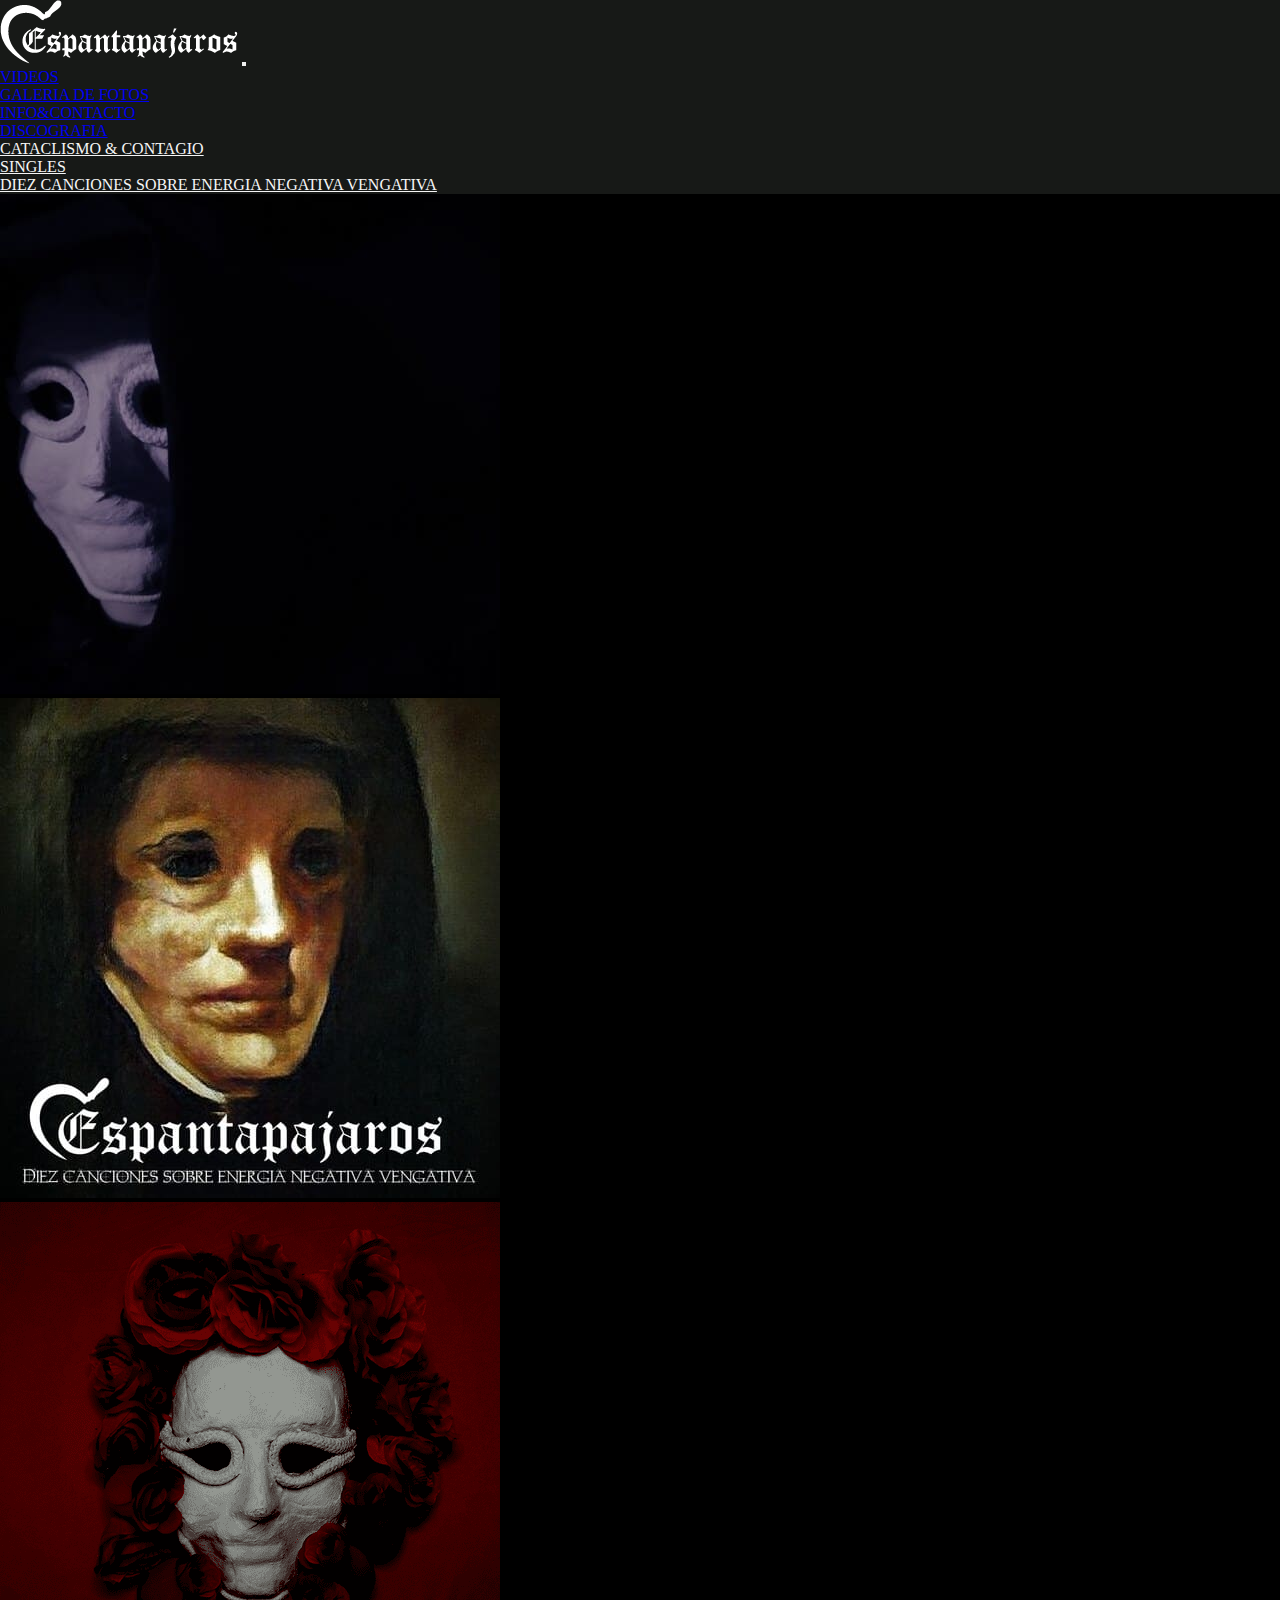
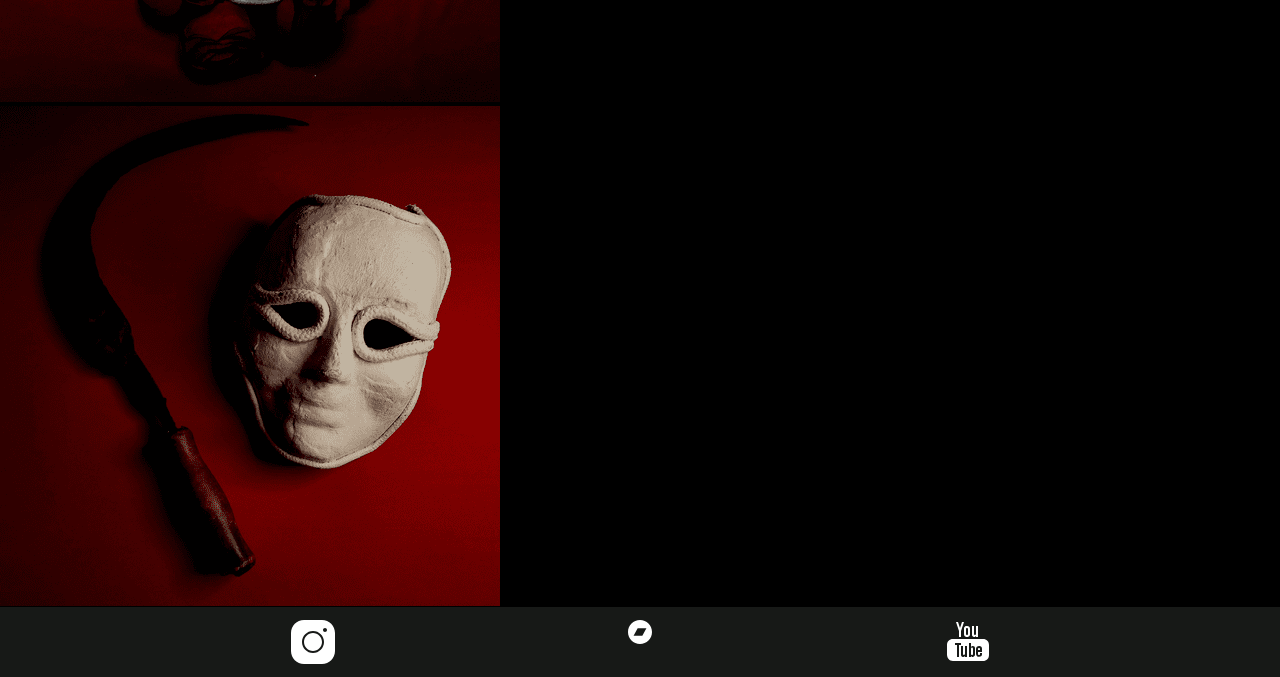
<file: sections/galeriafotos.html>
<!DOCTYPE html>
<html lang="en">
<head>
    <meta charset="UTF-8">
    <meta http-equiv="X-UA-Compatible" content="IE=edge">
    <meta name="viewport" content="width=device-width, initial-scale=1.0">
    <link href="https://cdn.jsdelivr.net/npm/bootstrap@5.1.3/dist/css/bootstrap.min.css" rel="stylesheet" integrity="sha384-1BmE4kWBq78iYhFldvKuhfTAU6auU8tT94WrHftjDbrCEXSU1oBoqyl2QvZ6jIW3" crossorigin="anonymous">
    <link href="https://unpkg.com/aos@2.3.1/dist/aos.css" rel="stylesheet">
    <link rel="stylesheet" href="../estilos/estilos.css">
    <title>GALERIA</title>
    <meta property="og:title" content=Galeria>
    <meta property="og:site_name" content=Espantapajaros>
    <meta property="og:url" content=https://lovely-haupia-775685.netlify.app/index.html>
    <meta property="og:description" content=Galería de fotos.>
    <meta property="og:type" content=website>
    <meta property="og:image" content=https://www.freepik.es/iconos-gratis/espantapajaros_15526013.htm#query=espantapajaros&position=5&from_view=search>

</head>


<body>
  <header>
    <nav class="navbar navbar-expand-lg navbar-dark">
      <div class="container-fluid">
        <a class="navbar-brand" href="../index.html"><img src="../multimedia/logoEspantapajaros.png"></a>
        <button class="navbar-toggler" type="button" data-bs-toggle="collapse" data-bs-target="#navbarNavDropdown" aria-controls="navbarNavDropdown" aria-expanded="false" aria-label="Toggle navigation">
          <span class="navbar-toggler-icon"></span>
        </button>
        <div class="collapse navbar-collapse" id="navbarNavDropdown">
          <ul class="navbar-nav">
            <li class="nav-item">
              <a class="nav-link" href="../sections/videos.html">VIDEOS</a>
            </li>
            <li class="nav-item">
              <a class="nav-link" href="../sections/galeriafotos.html">GALERIA DE FOTOS</a>
            </li>
            <li class="nav-item">
              <a class="nav-link" href="../sections/nosotros.html">INFO&CONTACTO</a>
            </li>
            <li class="nav-item dropdown">
              <a class="nav-link dropdown-toggle" href="#" id="navbarDropdownMenuLink" role="button" data-bs-toggle="dropdown" aria-expanded="false">DISCOGRAFIA
              </a>
              <ul class="dropdown-menu" aria-labelledby="navbarDropdownMenuLink">
                <li><a class="dropdown-item" href="../sections/c&c.html">CATACLISMO & CONTAGIO</a></li>
                <li><a class="dropdown-item" href="../sections/pandemia.html">SINGLES</a></li>
                <li><a class="dropdown-item" href="../sections/10canciones.html">DIEZ CANCIONES SOBRE ENERGIA NEGATIVA VENGATIVA</a></li>
              </ul>
            </li>
          </ul>
        </div>
      </div>
    </nav>
  </header>

  <section>
  <div class="text-center">
    <div id="carouselExampleControls" class="carousel slide" data-bs-ride="carousel">
      <div class="carousel-inner">
        <div class="carousel-item active">
          <img src="../multimedia/foto1.jpg" loading="lazy" alt="máscara blanca de perfil">
        </div>
        <div class="carousel-item">
          <img src="../multimedia/foto3.jpg" loading="lazy" alt="portada de disco, ilustracion mascara blanca">
        </div>
        <div class="carousel-item">
          <img src="../multimedia/foto4.png" loading="lazy" alt="mascara blanca rodeada de rosas">
        </div>
        <div class="carousel-item">
          <img src="../multimedia/foto6.png" loading="lazy" alt="fondo rojo con oz a la izquierda de la imagen y mascara blanca a la derecha">
        </div>
      </div>
      <button class="carousel-control-prev" type="button" data-bs-target="#carouselExampleControls" data-bs-slide="prev">
        <span class="carousel-control-prev-icon" aria-hidden="true"></span>
        <span class="visually-hidden">Previous</span>
      </button>
      <button class="carousel-control-next" type="button" data-bs-target="#carouselExampleControls" data-bs-slide="next">
        <span class="carousel-control-next-icon" aria-hidden="true"></span>
        <span class="visually-hidden">Next</span>
      </button>
    </div>
  </div>
  </section>

  <footer>
    <a href="https://www.instagram.com/__espantapajaros__/" target="_blank"><img class="icons" src="../multimedia/instagram.svg"></a>
    <a href="https://xespantapajarosx.bandcamp.com/" target="_blank"><img class="icons" src="../multimedia/bandcamp.svg"></a>
    <a href="https://www.youtube.com/channel/UCDVdEdddUO6vZVZKFCz9MSQ" target="_blank"><img class="icons" src="../multimedia/youtube.svg"></a>
  </footer> 


<script src="https://cdn.jsdelivr.net/npm/bootstrap@5.1.3/dist/js/bootstrap.bundle.min.js" integrity="sha384-ka7Sk0Gln4gmtz2MlQnikT1wXgYsOg+OMhuP+IlRH9sENBO0LRn5q+8nbTov4+1p" crossorigin="anonymous"></script>   
<script src="https://unpkg.com/aos@2.3.1/dist/aos.js"></script>
<script>
  AOS.init();
</script>
</body>
</html>
</file>
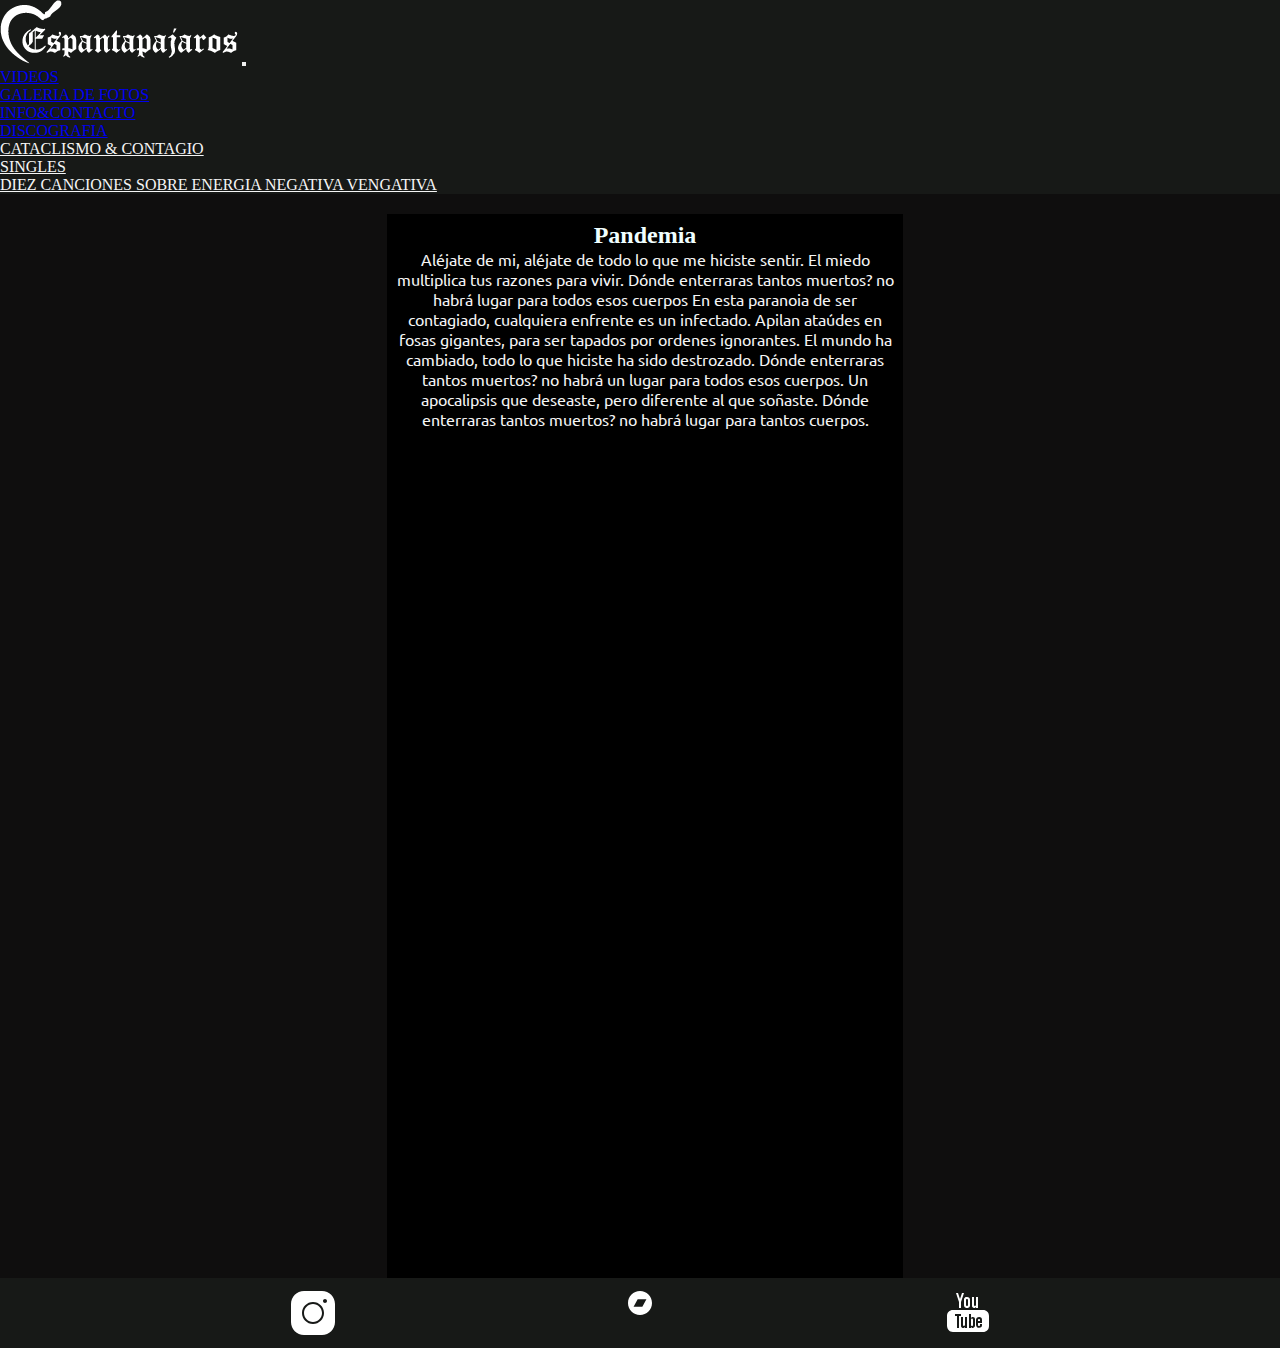
<file: sections/pandemia.html>
<!DOCTYPE html>
<html lang="en">
<head>
    <meta charset="UTF-8">
    <meta http-equiv="X-UA-Compatible" content="IE=edge">
    <meta name="viewport" content="width=device-width, initial-scale=1.0">
    <link href="https://cdn.jsdelivr.net/npm/bootstrap@5.1.3/dist/css/bootstrap.min.css" rel="stylesheet" integrity="sha384-1BmE4kWBq78iYhFldvKuhfTAU6auU8tT94WrHftjDbrCEXSU1oBoqyl2QvZ6jIW3" crossorigin="anonymous">
    <link href="https://unpkg.com/aos@2.3.1/dist/aos.css" rel="stylesheet">
    <link rel="stylesheet" href="../estilos/estilos.css">
    <title>PANDEMIA</title>
    <meta property="og:title" content=Singles>
    <meta property="og:site_name" content=Espantapajaros>
    <meta property="og:url" content=https://lovely-haupia-775685.netlify.app/index.html>
    <meta property="og:description" content=Singles, Pandemia OUT 2020>
    <meta property="og:type" content=website>
    <meta property="og:image" content=https://www.freepik.es/iconos-gratis/espantapajaros_15526013.htm#query=espantapajaros&position=5&from_view=search>
</head>


<body>

<header>  
    <header>
        <nav class="navbar navbar-expand-lg navbar-dark">
          <div class="container-fluid">
            <a class="navbar-brand" href="../index.html"><img src="../multimedia/logoEspantapajaros.png"></a>
            <button class="navbar-toggler" type="button" data-bs-toggle="collapse" data-bs-target="#navbarNavDropdown" aria-controls="navbarNavDropdown" aria-expanded="false" aria-label="Toggle navigation">
              <span class="navbar-toggler-icon"></span>
            </button>
            <div class="collapse navbar-collapse" id="navbarNavDropdown">
              <ul class="navbar-nav">
                <li class="nav-item">
                  <a class="nav-link" href="../sections/videos.html">VIDEOS</a>
                </li>
                <li class="nav-item">
                  <a class="nav-link" href="../sections/galeriafotos.html">GALERIA DE FOTOS</a>
                </li>
                <li class="nav-item">
                  <a class="nav-link" href="../sections/nosotros.html">INFO&CONTACTO</a>
                </li>
                <li class="nav-item dropdown">
                  <a class="nav-link dropdown-toggle" href="#" id="navbarDropdownMenuLink" role="button" data-bs-toggle="dropdown" aria-expanded="false">DISCOGRAFIA
                  </a>
                  <ul class="dropdown-menu" aria-labelledby="navbarDropdownMenuLink">
                    <li><a class="dropdown-item" href="../sections/c&c.html">CATACLISMO & CONTAGIO</a></li>
                    <li><a class="dropdown-item" href="../sections/pandemia.html">SINGLES</a></li>
                    <li><a class="dropdown-item" href="../sections/10canciones.html">DIEZ CANCIONES SOBRE ENERGIA NEGATIVA VENGATIVA</a></li>
                  </ul>
                </li>
              </ul>
            </div>
          </div>
        </nav>
    </header>

    <main class="discos">
        <div data-aos="fade-right" class="caja-l">
            <h2>Pandemia</h2>
            <p>Aléjate de mi,
            aléjate de todo lo que me hiciste sentir.
            El miedo multiplica tus razones para vivir.
        
            Dónde enterraras tantos muertos?
            no habrá lugar para todos esos cuerpos
        
            En esta paranoia de ser contagiado,
            cualquiera enfrente es un infectado.
            Apilan ataúdes en fosas gigantes,
            para ser tapados por ordenes ignorantes.
            El mundo ha cambiado, todo lo que hiciste ha sido destrozado.
        
            Dónde enterraras tantos muertos?
            no habrá un lugar para todos esos cuerpos.
        
            Un apocalipsis que deseaste, pero diferente al que soñaste.
        
            Dónde enterraras tantos muertos?
            no habrá lugar para tantos cuerpos.      
            </p>
            <iframe style="border-radius:12px" src="https://open.spotify.com/embed/track/68gZUXiQOzUhCLcZZogKnm?utm_source=generator&theme=0" width="100%" height="380" frameBorder="0" allowfullscreen="" allow="autoplay; clipboard-write; encrypted-media; fullscreen; picture-in-picture"></iframe>
        </div>
    </main>

      <footer>
          <a href="https://www.instagram.com/__espantapajaros__/" target="_blank"><img class="icons" src="../multimedia/instagram.svg"></a>
          <a href="https://xespantapajarosx.bandcamp.com/" target="_blank"><img class="icons" src="../multimedia/bandcamp.svg"></a>
          <a href="https://www.youtube.com/channel/UCDVdEdddUO6vZVZKFCz9MSQ" target="_blank"><img class="icons" src="../multimedia/youtube.svg"></a>
      </footer>    


<script src="https://cdn.jsdelivr.net/npm/bootstrap@5.1.3/dist/js/bootstrap.bundle.min.js" integrity="sha384-ka7Sk0Gln4gmtz2MlQnikT1wXgYsOg+OMhuP+IlRH9sENBO0LRn5q+8nbTov4+1p" crossorigin="anonymous"></script>   
<script src="https://unpkg.com/aos@2.3.1/dist/aos.js"></script>
<script>
  AOS.init();
</script>
</body>
</html>
</file>
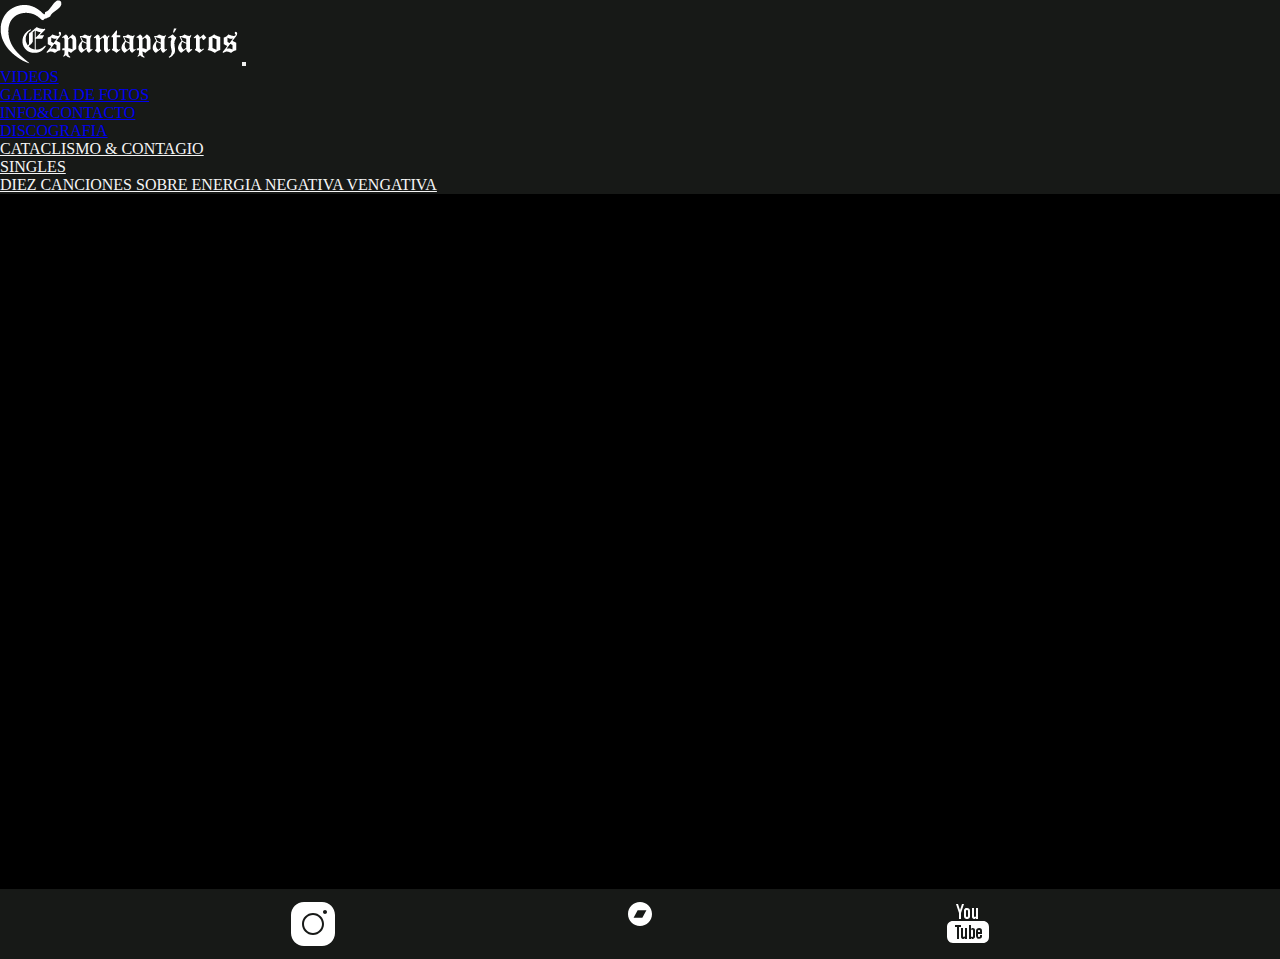
<file: sections/videos.html>
<!DOCTYPE html>
<html lang="en">
<head>
    <meta charset="UTF-8">
    <meta http-equiv="X-UA-Compatible" content="IE=edge">
    <meta name="viewport" content="width=device-width, initial-scale=1.0">
    <link href="https://cdn.jsdelivr.net/npm/bootstrap@5.1.3/dist/css/bootstrap.min.css" rel="stylesheet" integrity="sha384-1BmE4kWBq78iYhFldvKuhfTAU6auU8tT94WrHftjDbrCEXSU1oBoqyl2QvZ6jIW3" crossorigin="anonymous">
    <link href="https://unpkg.com/aos@2.3.1/dist/aos.css" rel="stylesheet">
    <link rel="stylesheet" href="../estilos/estilos.css">
    <title>VIDEOS</title>
    <meta property="og:title" content=Videos>
    <meta property="og:site_name" content=Espantapajaros>
    <meta property="og:url" content=https://lovely-haupia-775685.netlify.app/index.html>
    <meta property="og:description" content=Filmografía.>
    <meta property="og:type" content=website>
    <meta property="og:image" content=https://www.freepik.es/iconos-gratis/espantapajaros_15526013.htm#query=espantapajaros&position=5&from_view=search>
</head>

<body>

  <header>
      <nav class="navbar navbar-expand-lg navbar-dark">
        <div class="container-fluid">
          <a class="navbar-brand" href="../index.html"><img src="../multimedia/logoEspantapajaros.png"></a>
          <button class="navbar-toggler" type="button" data-bs-toggle="collapse" data-bs-target="#navbarNavDropdown" aria-controls="navbarNavDropdown" aria-expanded="false" aria-label="Toggle navigation">
            <span class="navbar-toggler-icon"></span>
          </button>
          <div class="collapse navbar-collapse" id="navbarNavDropdown">
            <ul class="navbar-nav">
              <li class="nav-item">
                <a class="nav-link" href="../sections/videos.html">VIDEOS</a>
              </li>
              <li class="nav-item">
                <a class="nav-link" href="../sections/galeriafotos.html">GALERIA DE FOTOS</a>
              </li>
              <li class="nav-item">
                <a class="nav-link" href="../sections/nosotros.html">INFO&CONTACTO</a>
              </li>
              <li class="nav-item dropdown">
                <a class="nav-link dropdown-toggle" href="#" id="navbarDropdownMenuLink" role="button" data-bs-toggle="dropdown" aria-expanded="false">DISCOGRAFIA
                </a>
                <ul class="dropdown-menu" aria-labelledby="navbarDropdownMenuLink">
                  <li><a class="dropdown-item" href="../sections/c&c.html">CATACLISMO & CONTAGIO</a></li>
                  <li><a class="dropdown-item" href="../sections/pandemia.html">SINGLES</a></li>
                  <li><a class="dropdown-item" href="../sections/10canciones.html">DIEZ CANCIONES SOBRE ENERGIA NEGATIVA VENGATIVA</a></li>
                </ul>
              </li>
            </ul>
          </div>
        </div>
      </nav>
  </header>

  <section>
    <div class="videoclip">
      <iframe width="760" height="615" src="https://www.youtube.com/embed/EoBPnhBGscA" title="YouTube video player" frameborder="0" allow="accelerometer; autoplay; clipboard-write; encrypted-media; gyroscope; picture-in-picture" allowfullscreen></iframe>
    </div>
  </section>

  <footer>
      <a href="https://www.instagram.com/__espantapajaros__/" target="_blank"><img class="icons" src="../multimedia/instagram.svg"></a>
      <a href="https://xespantapajarosx.bandcamp.com/" target="_blank"><img class="icons" src="../multimedia/bandcamp.svg"></a>
      <a href="https://www.youtube.com/channel/UCDVdEdddUO6vZVZKFCz9MSQ" target="_blank"><img class="icons" src="../multimedia/youtube.svg"></a>
  </footer>


<script src="https://cdn.jsdelivr.net/npm/bootstrap@5.1.3/dist/js/bootstrap.bundle.min.js" integrity="sha384-ka7Sk0Gln4gmtz2MlQnikT1wXgYsOg+OMhuP+IlRH9sENBO0LRn5q+8nbTov4+1p" crossorigin="anonymous"></script>   
<script src="https://unpkg.com/aos@2.3.1/dist/aos.js"></script>
<script>
  AOS.init();
</script>
</body>
</html>
</file>
<file: estilos/estilos.css>
@charset "UTF-8";
@import url("https://fonts.googleapis.com/css2?family=IM+Fell+English+SC&family=Ubuntu&display=swap");
* {
  margin: 0;
  padding: 0;
}

html {
  scroll-behavior: smooth;
}

body {
  background-color: black;
  position: relative;
  padding-bottom: 3em;
  min-height: 100vh;
}

.nosotros {
  background-image: url(../multimedia/backgroundOp2.jpg);
}

.discos {
  background-color: rgb(15, 14, 14);
}

nav {
  background-color: rgb(23, 25, 23);
}

.dropdown-menu {
  background-color: rgb(23, 25, 23);
}

.dropdown-item {
  color: whitesmoke;
}

.us {
  border: solid 8px black;
  background-color: black;
  margin: 20px 10px 20px 10px;
}

.formulario {
  border: solid 8px black;
  background-color: black;
  margin: 40px 10px 20px 10px;
  display: flex;
  flex-direction: column;
  align-items: center;
}

nav ul li {
  font-family: "IM Fell English SC", serif;
  color: whitesmoke;
}

footer {
  position: absolute;
  bottom: 0;
  width: 100%;
  height: 70px;
  display: flex;
  flex-direction: row;
  justify-content: space-evenly;
  background-color: rgb(23, 25, 23);
}

.icons {
  margin-top: 10px;
}

h1 {
  font-family: "IM Fell English SC", serif;
  text-align: center;
  padding-top: 10px;
  padding-bottom: 10px;
  color: azure;
}

h2 {
  font-family: "IM Fell English SC", serif;
  color: azure;
}

p {
  color: whitesmoke;
  font-family: "Ubuntu", sans-serif;
}

.img-index {
  max-width: 100%;
  margin-top: 30px;
}

.logo-index {
  display: flex;
  flex-direction: row;
  justify-content: center;
}

.espantapajaros {
  border: 5px solid red;
  height: 100vh;
  display: flex;
  justify-content: center;
  align-items: center;
}

.videoclip {
  position: relative;
  padding-bottom: 56%;
  height: 0;
  overflow: hidden;
}

.videoclip iframe {
  position: absolute;
  top: 0;
  left: 0;
  width: 100%;
  height: 100%;
}

/*tamaños de cajas contenedoras segun el contenido*/
.caja-s {
  border: solid 8px black;
  background-color: black;
  margin: 20px 0px 20px 10px;
  height: 900px;
  width: 500px;
  text-align: center;
  color: whitesmoke;
}

.caja-m {
  border: solid 8px black;
  background-color: black;
  margin: 20px 0px 20px 10px;
  height: 700px;
  width: 500px;
  text-align: center;
  color: whitesmoke;
}

.caja-l {
  border: solid 8px black;
  background-color: black;
  margin: 20px 0px 20px 10px;
  height: 1050px;
  width: 500px;
  text-align: center;
  color: whitesmoke;
}

.caja-i {
  border: solid 8px black;
  background-color: black;
  margin: 20px 0px 20px 10px;
  height: 300px;
  width: 500px;
  text-align: center;
  color: whitesmoke;
}

@media (min-width: 500px) {
  .discos {
    display: flex;
    flex-direction: column;
  }
}
@media (min-width: 768px) {
  .discos {
    align-items: center;
  }
}
@media (min-width: 1024px) {
  .discos {
    display: flex;
    flex-direction: row;
    flex-wrap: wrap;
    align-items: flex-start;
    justify-content: space-around;
  }
}/*# sourceMappingURL=estilos.css.map */
</file>
